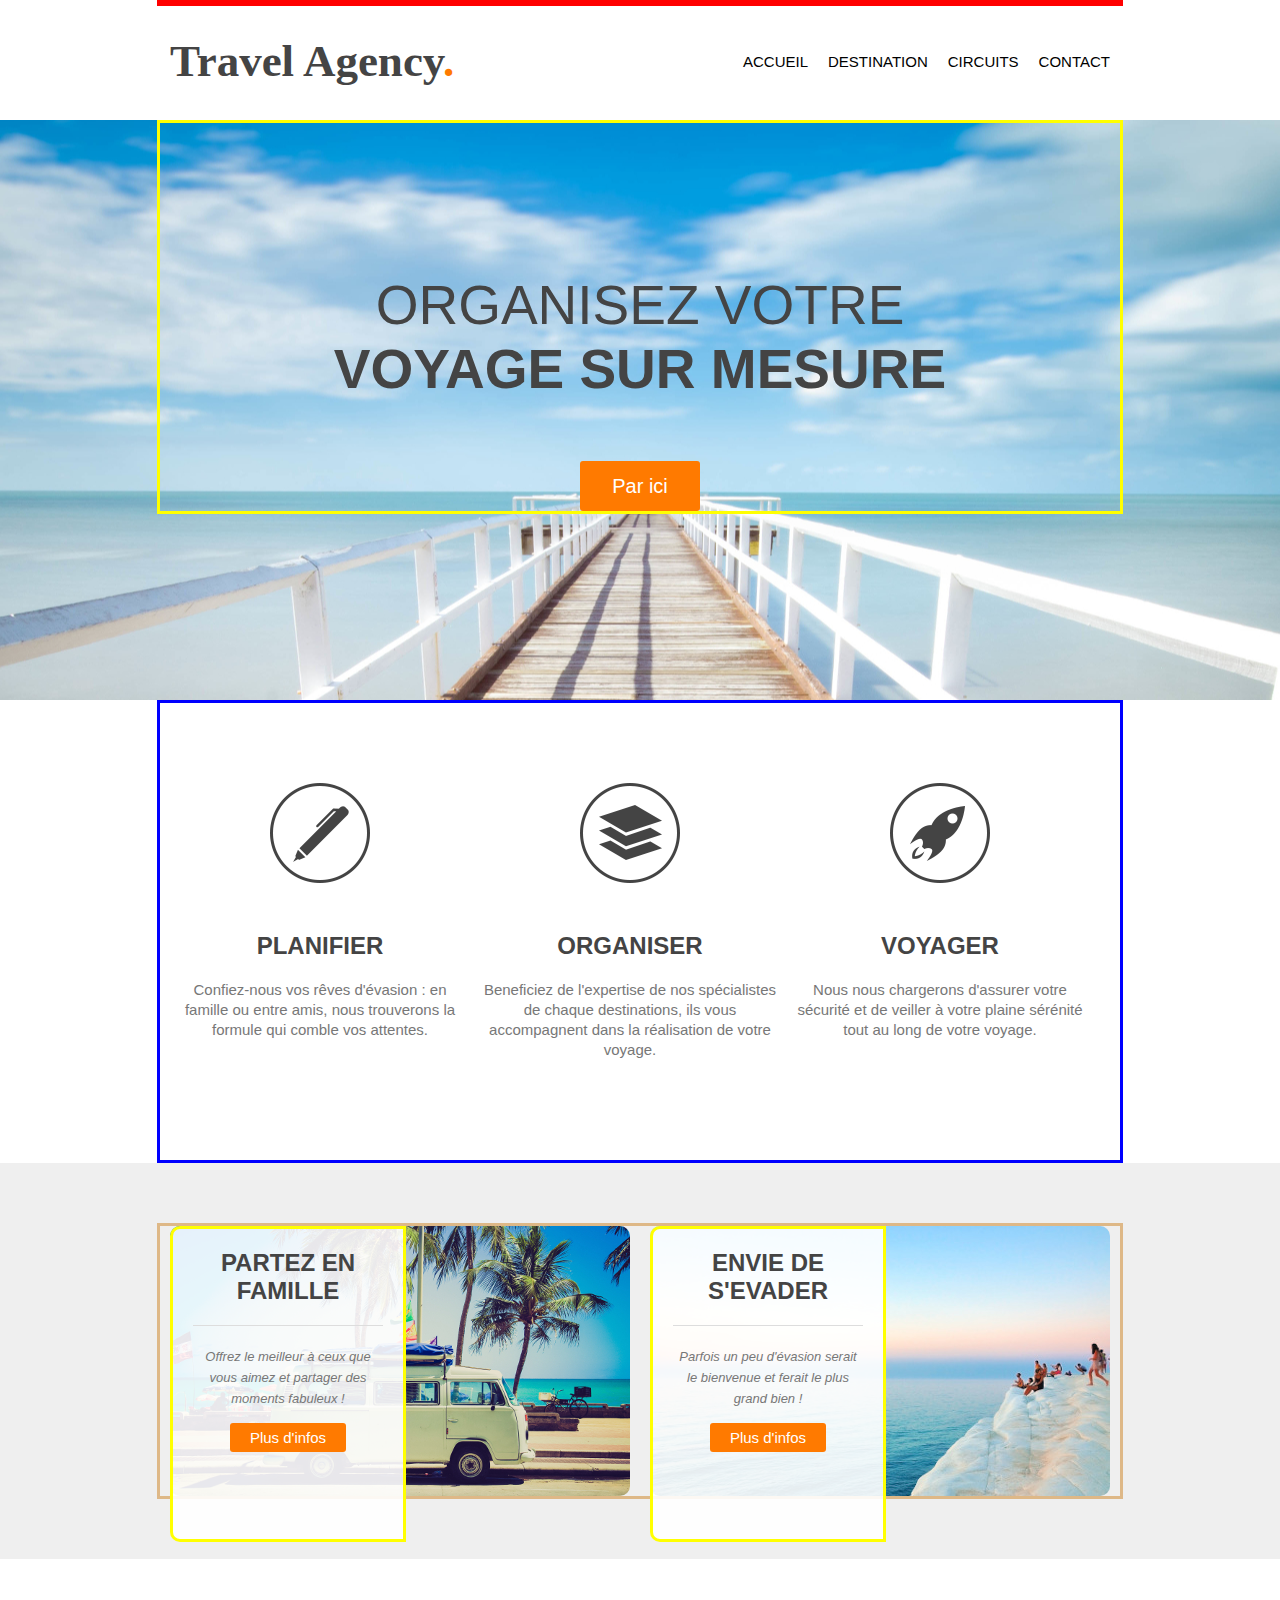
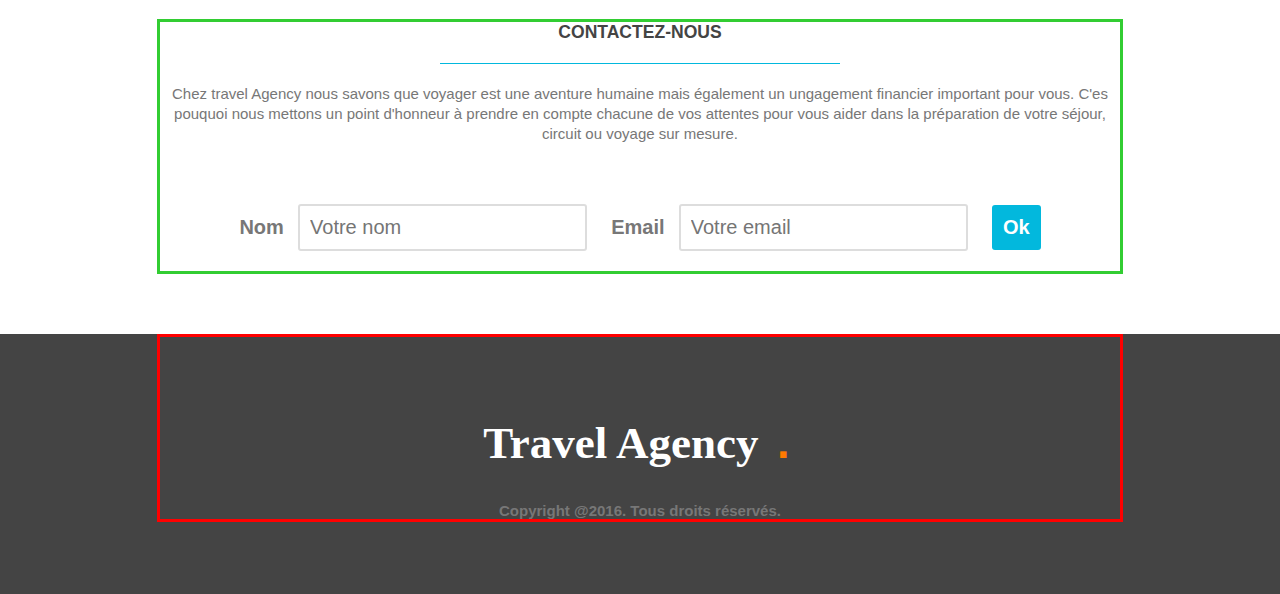
<file: VIDEO AULA/udemy/Formation Complète Développeur Web/Site Web/index.html>
<!DOCTYPE html>
<html>  
    <head>
        <!--pour les accents -->
        <meta charset="utf-8">
        <title>Travel Agency</title>
        <!--Folha de estilo externa-->
        <link rel="stylesheet" href="styles.css">
         <!--declaration de la police "Travel Agency" pour l'utiliser au "h1"-->
        <link href='http://fonts.googlepis.com/css?family=Crete+Round' rel="Stylesheet">
    </head>
        
    <body>
         <!-- ====================== EN TETE ====================== -->
        <header>   
            <div class="wrapper" style="border-color: red; border-style: solid; ">
                <h1>Travel Agency<span class="orange">.</span></h1>
                <!--MENU-->
                <nav>
                    <ul>
                        <li><a href="main-image"></a>ACCUEIL</li>
                        <li><a href="steps"></a>DESTINATION</li>
                        <li><a href="possibilities"></a>CIRCUITS</li>
                        <li><a href="contact"></a>CONTACT</li>
                    </ul>
                </nav>
            </div>
        </header>
        <!-- ====================== MAIN IMAGE ====================== -->
        <section id="main-image">     
            <div class="wrapper"  style="border-color: yellow; border-style: solid; ">
                <h2>
                    ORGANISEZ VOTRE <br>
                    <strong>VOYAGE SUR MESURE</strong>
                </h2>
                <!--BUTTON-->
                <a href="#" class="button-1">Par ici</a>
            </div>
        </section>         
        <!-- ====================== LES SECTIONS ====================== -->
        <section id="steps">   
             <div class="wrapper"  style="border-color: blue; border-style: solid; ">
                <ul>
                    <li id="step-1">
                        <h4>PLANIFIER</h4>
                            <p>
                                Confiez-nous vos rêves d'évasion : en famille ou entre amis,
                                nous trouverons la formule qui comble vos attentes.
                            </p>
                    </li>
                    <li id="step-2">
                        <h4>ORGANISER</h4>
                            <p>
                                Beneficiez de l'expertise de nos spécialistes de chaque destinations, ils vous accompagnent dans la réalisation de votre voyage.
                            </p>
                    </li>
                    <li id="step-3">
                        <h4>VOYAGER</h4>
                            <p>
                                Nous nous chargerons d'assurer votre sécurité et de veiller à votre plaine sérénité tout au long de votre voyage.
                            </p>
                    </li>
                    <div class="clear"></div>
                </ul>
            </div>
        </section>        
    <!-- ========================== POSSIBILITIES ========================== -->
        <section id="possibilities">        
            <div class="wrapper"  style="border-color:burlywood; border-style: solid; ">
                <article style="background-image: url(images/article-image-1.jpg)">
                    <div class="overlay" style=" border-color:yellow; border-style: solid; ">
                        <h4>PARTEZ EN FAMILLE</h4>
                        <p>
                            <small>
                                Offrez le meilleur à ceux que vous aimez et partager des moments fabuleux !
                            </small>
                        </p>
                         <a href="#" class="button-2">Plus d'infos</a>
                    </div>                   
                </article>
                
                <article style="background-image: url(images/article-image-2.jpg)">
                    <div class="overlay" style="border-color: yellow; border-style: solid; ">
                        <h4>ENVIE DE S'EVADER</h4>
                        <p>
                            <small>
                               Parfois un peu d'évasion serait le bienvenue et ferait le plus grand bien !
                            </small>
                        </p>
                        <a href="#" class="button-2">Plus d'infos</a>
                    </div>                    
                </article>
                
                <div class="clear"></div>
                
            </div>
        </section> 
    <!-- ========================== CONTACTEZ-NOUS ========================== -->
        <section id="contact"> 
            <div class="wrapper"  style="border-color: limegreen; border-style: solid; ">
                <h3>CONTACTEZ-NOUS</h3>
                <p>
                Chez travel Agency nous savons que voyager est une aventure humaine mais également un ungagement financier important pour vous. C'es pouquoi nous mettons un point d'honneur à prendre en compte chacune de vos attentes pour vous aider dans la préparation de votre séjour, circuit ou voyage sur mesure.
                </p>
                <form>
                    <label for="name">Nom</label>
                    <input type="text" id="name" placeholder="Votre nom">
                    <label for="email">Email</label>
                    <input type="text" id="email" placeholder="Votre email">
                    <input type="submit" value="Ok" class="button-3">
                </form>
            </div>
        </section>        
   <!-- ====================== FOOTER ======================-->
        <footer>
            <div class="wrapper"  style="border-color: red; border-style: solid; ">
                <h1>Travel Agency <samp class="orange">.</samp></h1>
                <div class="copyright">Copyright @2016. Tous droits réservés. </div> 
            </div>      
        </footer>        
    </body>
</html>
</file>
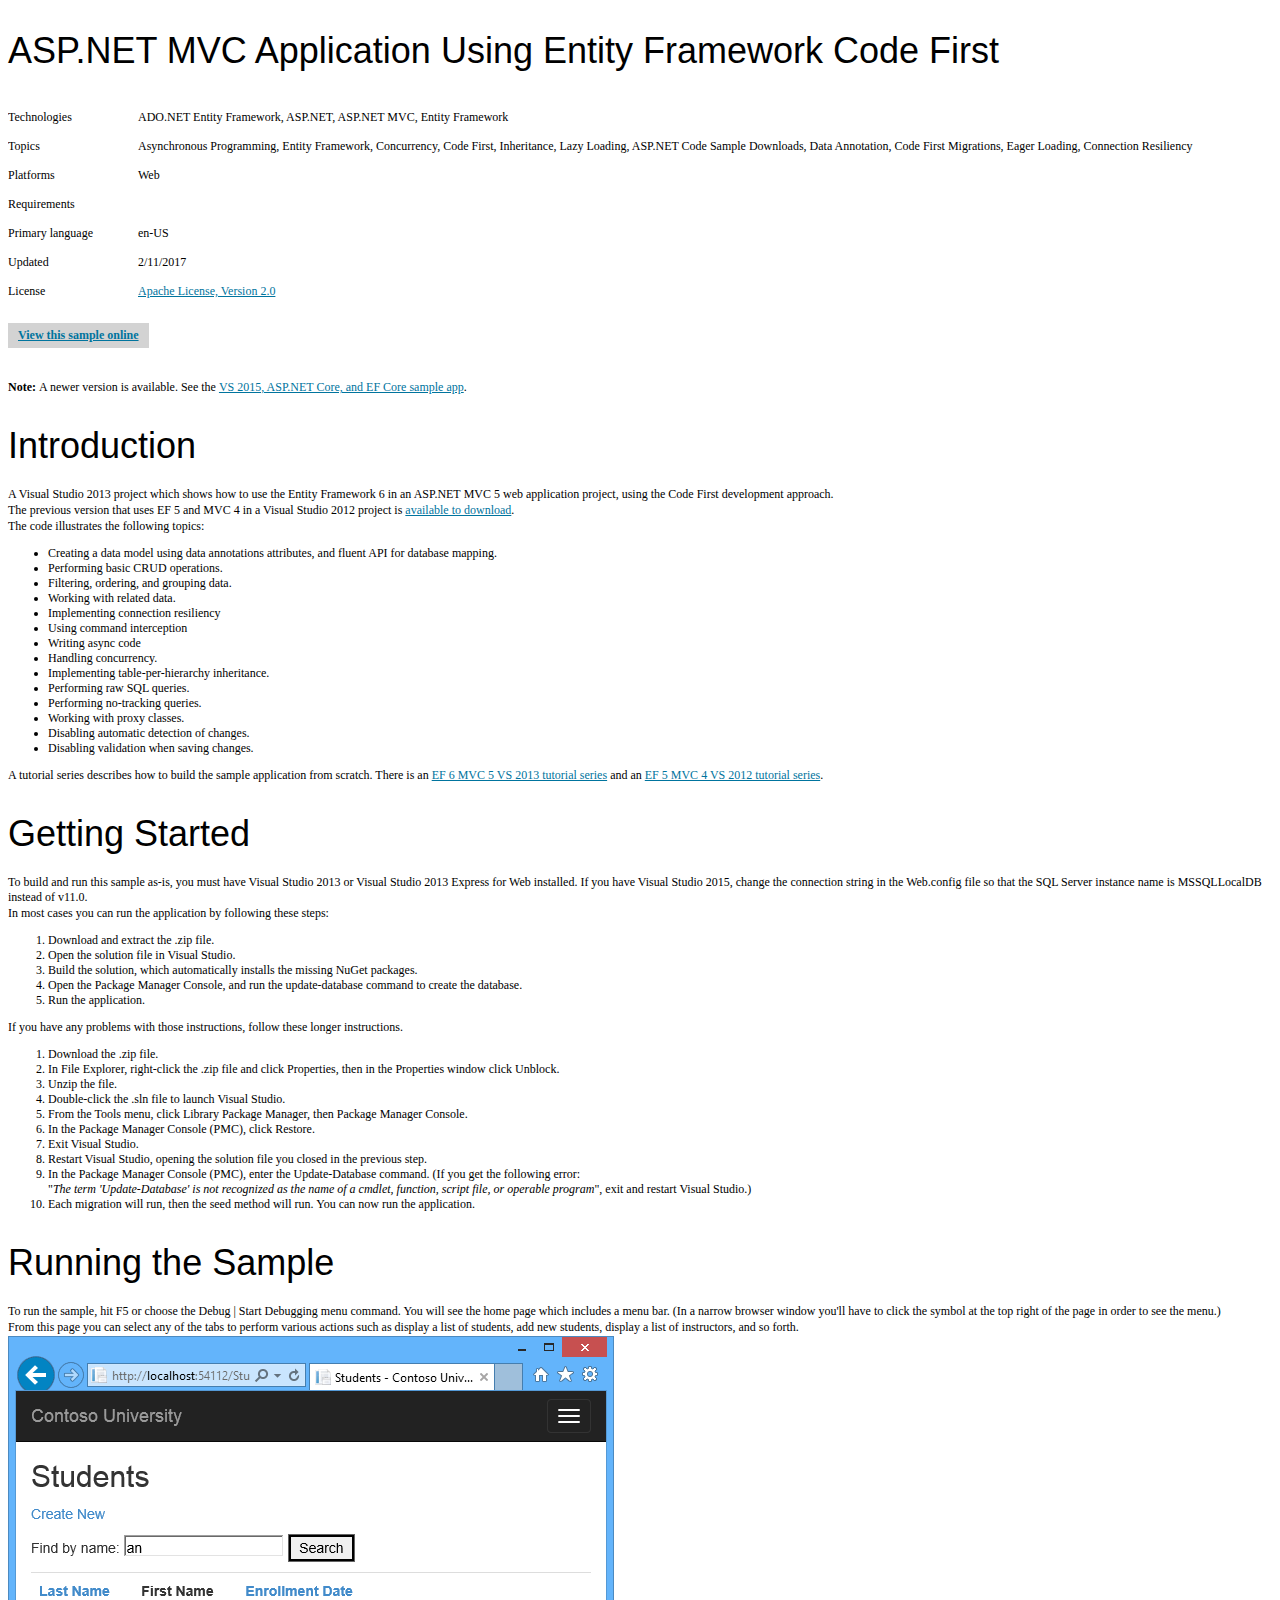
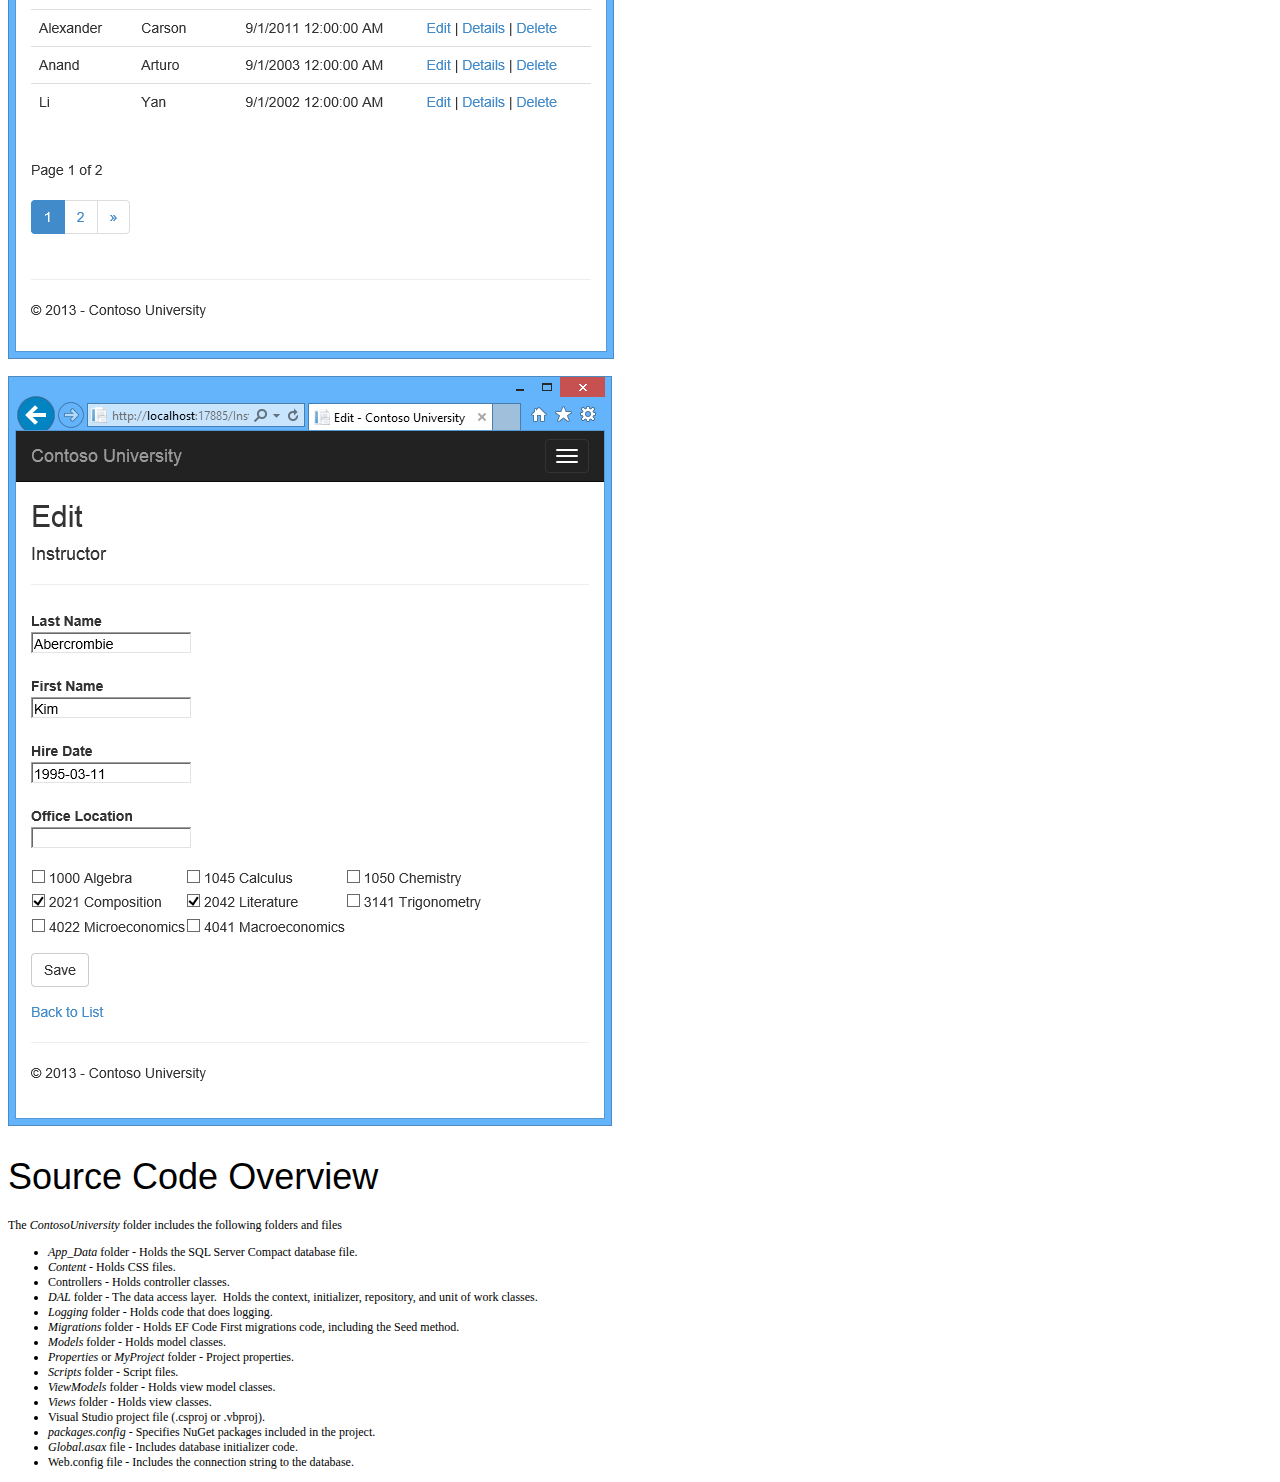
<file: VIDEO AULA/Microsoft/ASP.NET MVC Application Using Entity Framework Code First/description.html>
<!DOCTYPE html PUBLIC "-//W3C//DTD XHTML 1.0 Transitional//EN" "http://www.w3.org/TR/xhtml1/DTD/xhtml1-transitional.dtd">
<html>
    <head><link rel="stylesheet" type="text/css" href="https://i-msdn.sec.s-msft.com/Combined.css?resources=0:Header,0:HeaderFooterSprite,0:Header.NonMtps;/Areas/Centers/Themes/StandardDevCenter/Content:0&amp;amp;v=3A44AD9B1EA0657C0755F5E999B5CF4B" xmlns="http://www.w3.org/1999/xhtml" />
<link type="text/css" rel="stylesheet" xmlns="http://www.w3.org/1999/xhtml" />
<link rel="stylesheet" type="text/css" href="https://i-msdn.sec.s-msft.com/Combined.css?resources=0:Footer,0:HeaderFooterSprite,0:Footer.NonMtps,1:NewFooterSock,1:LinkList;/Areas/Centers/Themes/StandardDevCenter/Content:0,/Areas/Epx/Themes/Base/Content:1&amp;amp;v=92B25B29A9FDE21FBE9E6B20A4C0376E" xmlns="http://www.w3.org/1999/xhtml" />
<link type="text/css" rel="stylesheet" xmlns="http://www.w3.org/1999/xhtml" />

        <meta http-equiv="Content-Type" content="text/html; charset=utf-8" />
        <title>ASP.NET MVC Application Using Entity Framework Code First</title>
        <link href="description/Galleries.css" type="text/css" rel="Stylesheet" /><link href="description/Layout.css" type="text/css" rel="Stylesheet" /><link href="description/Brand.css" type="text/css" rel="Stylesheet" />
        <link href="https://i1.code.msdn.s-msft.com/content/common/iframedescription.css" rel="Stylesheet" type="text/css" />
        <script src="https://i1.code.msdn.s-msft.com/content/common/offline.js" type="text/javascript"></script>
        <style type="text/css">
            #projectInfo {
                overflow: auto;
            }
            #longDesc {
                clear:both;
                margin: 25px 0 10px 0;
            }

            #SampleIndexList{
                margin-left: 15px;
            }
        </style>
    </head>
<body>
    <div id="offlineDescription">
        <h1>ASP.NET MVC Application Using Entity Framework Code First</h1>
        <br/>
        <div id="projectInfo">
            <div class="section">
                    <div class="itemBarLong tagsContainer">
                        <label for="Technologies">Technologies</label>
                        <div id="Technologies">
                            ADO.NET Entity Framework, ASP.NET, ASP.NET MVC, Entity Framework
                        </div>
                    </div>
                    <div class="itemBarLong tagsContainer">
                        <label for="Topics">Topics</label>
                        <div id="Topics">
                            Asynchronous Programming, Entity Framework, Concurrency, Code First, Inheritance, Lazy Loading, ASP.NET Code Sample Downloads, Data Annotation, Code First Migrations, Eager Loading, Connection Resiliency
                        </div>
                    </div>
                <div class="itemBarLong">
                    <label for="Platforms">Platforms</label>
                    <div id="Platforms">
                        Web
                    </div>
                </div>
                <div class="itemBarLong">
                    <label for="Requirements">Requirements</label>
                    <div id="Requirements">
                        
                    </div>
                </div>
                <div class="itemBar">
                    <label for="LastUpdated">Primary language</label>
                    <div id="LastUpdated">en-US</div>
                </div>
                <div class="itemBar">
                    <label for="LastUpdated">Updated</label>
                    <div id="LastUpdated">2/11/2017</div>
                </div>
                <div class="itemBarLong">
                    <label for="License">License</label>
                    <div id="License">
                        <a href="license.rtf">Apache License, Version 2.0</a></div>
                </div>
                <div class="itemBar">
                    <div class="viewonlinecont">
                        <a data-link="online" href="https://code.msdn.microsoft.com/ASPNET-MVC-Application-b01a9fe8">View this sample online</a>
                    </div>
                </div>
            </div>
        </div>
        
                   
<script type="text/javascript">
    function initializePage() {
        var otherTabClass = 'otherTab';
        var hiddenPreClass = 'hidden';

        var htmlDecode = function(encodedData) {
            var decodedData = "";
            if (encodedData) {
                var div = document.createElement('div');
                div.innerHTML = encodedData;
                decodedData = div.firstChild.nodeValue.replace( /\\r\\n/ig , '\r\n');
            }
            return decodedData;
        };
                
        Galleries.iterateElem(Galleries.findElem(null, 'div', 'scriptcode'), function (index, scriptBlock) {
            var titleElem = Galleries.findElem(scriptBlock, 'div', 'title')[0];
            var labelElems = Galleries.findElem(titleElem, 'span');
            if (labelElems.length == 0) {
                labelElems = titleElem;
            }
            var languageSpans = Galleries.findElem(scriptBlock, 'span', 'hidden');
            var pres = Galleries.findElem(scriptBlock, 'pre');
            if (languageSpans.length > 0 && pres.length > 1) {
                Galleries.iterateElem(labelElems, function(index, elem) {
                    var codePre = pres[index];
                    var labelSpan = elem;
                    var languageSpan = languageSpans[index];
                            
                    elem.code = codePre.innerHTML.replace( /(\r(\n)?)|((\r)?\n)/ig , '\\r\\n');
                            
                    codePre.className = codePre.className.replace(hiddenPreClass, '');
                            
                    languageSpan.parentNode.removeChild(languageSpan);
                });

                pres = Galleries.findElem(scriptBlock, 'pre');
                Galleries.iterateElem(labelElems, function(index, elem) {
                    var codePre = pres[index];
                    var labelSpan = elem;
                    if (index == 0) {
                        scriptBlock.activeTab = 0;
                    }
                    else {
                        labelSpan.className += otherTabClass;
                        codePre.className += hiddenPreClass;
                    }
                    Galleries.attachEventHandler(labelSpan, 'click', function(e) {
                        var activeTab = scriptBlock.activeTab;
                        labelElems[activeTab].className += otherTabClass;
                        pres[activeTab].className += hiddenPreClass;

                        codePre.className = codePre.className.replace(hiddenPreClass, '');
                        labelSpan.className = labelSpan.className.replace(otherTabClass, '');
                        scriptBlock.activeTab = index;
                    });
                });

                var preview = Galleries.findElem(scriptBlock, 'div', 'preview');
                if (preview.length == 0) {
                    preview.push(pres[pres.length - 1]);
                }
                Galleries.iterateElem(preview, function(index, elem) {
                    elem.parentNode.removeChild(elem);
                });

                if (window.clipboardData && clipboardData.setData) {
                    var copyLink = document.createElement('a');
                    copyLink.href = 'javascript:void(0);';
                    copyLink.className = 'copyCode';
                    copyLink.innerHTML = 'Copy code';
                    Galleries.attachEventHandler(copyLink, 'click', function (e) {
                        clipboardData.setData("Text", htmlDecode(labelElems[scriptBlock.activeTab].code));
                        return false;
                    });
                    scriptBlock.insertBefore(copyLink, scriptBlock.childNodes[0]);
                }
            }
        });
    }

    Galleries.onWindowLoad(function(){
        initializePage();
    });

</script>
<div id="longDesc">
    
<p><strong>Note:</strong>&nbsp;A newer version is available. See the&nbsp;<a href="https://code.msdn.microsoft.com/ASPNET-MVC-Application-b01a9fe8/https://github.com/aspnet/Docs/tree/master/aspnetcore/data/ef-mvc/intro/samples/cu-final">VS 2015, ASP.NET Core, and EF Core sample app</a>.</p>
<h1>Introduction</h1>
<p>A Visual Studio 2013 project which shows how to use the Entity Framework 6 in an ASP.NET&nbsp;MVC 5 web application project, using the Code First development approach.</p>
<p>The previous version that uses EF 5 and MVC 4 in a Visual Studio 2012 project is
<a href="http://archive.msdn.microsoft.com/aspnetmvcsamples/Release/ProjectReleases.aspx?ReleaseId=6024">
available to download</a>.</p>
<p>The code illustrates the following topics:</p>
<ul>
<li>Creating a data model using data annotations attributes, and fluent API for database mapping.
</li><li>Performing basic CRUD operations. </li><li>Filtering, ordering, and grouping data. </li><li>Working with related data. </li><li>Implementing connection resiliency </li><li>Using command interception </li><li>Writing async code </li><li>Handling concurrency. </li><li>Implementing table-per-hierarchy inheritance. </li><li>Performing raw SQL queries. </li><li>Performing no-tracking queries. </li><li>Working with proxy classes. </li><li>Disabling automatic detection of changes. </li><li>Disabling validation when saving changes. </li></ul>
<p>A tutorial series describes how to build the sample application from scratch. There is an
<a href="http://www.asp.net/mvc/tutorials/getting-started-with-ef-using-mvc/creating-an-entity-framework-data-model-for-an-asp-net-mvc-application">
EF 6 MVC 5 VS 2013 tutorial series</a> and an <a href="http://www.asp.net/mvc/tutorials/getting-started-with-ef-5-using-mvc-4/creating-an-entity-framework-data-model-for-an-asp-net-mvc-application">
EF 5 MVC 4 VS 2012 tutorial series</a>.</p>
<h1>Getting Started</h1>
<p>To build and run this sample as-is, you must have Visual Studio 2013 or Visual Studio 2013 Express for Web installed. If you have Visual Studio 2015, change the connection string in the Web.config file so that the SQL Server instance name is MSSQLLocalDB
 instead of v11.0.</p>
<p>In most cases you can run the application by following these steps:</p>
<ol>
<li>Download and extract the .zip file. </li><li>Open the solution file in Visual Studio. </li><li>Build the solution, which automatically installs the missing NuGet packages. </li><li>Open the Package Manager Console, and run the update-database command to create the database.
</li><li>Run the application. </li></ol>
<p>If you have any problems with those instructions, follow these longer instructions.</p>
<ol>
<li>Download the .zip file. </li><li>In File Explorer, right-click the&nbsp;.zip file and click Properties, then in the Properties window click Unblock.
</li><li>Unzip the file. </li><li>Double-click the .sln file to launch Visual Studio. </li><li>From the Tools menu, click Library Package Manager, then Package Manager Console.
</li><li>In the Package Manager Console (PMC), click Restore. </li><li>Exit Visual Studio. </li><li>Restart Visual Studio, opening the solution file you closed in the previous step.
</li><li>In the Package Manager Console (PMC), enter the Update-Database command. (If you get the following error:<br>
&quot;<em>The term 'Update-Database' is not recognized as the name of a cmdlet, function, script file, or operable program</em>&quot;, exit and restart Visual Studio.)
</li><li>Each migration will run, then the seed method will run. You can now&nbsp;run the application.
</li></ol>
<h1>Running the Sample</h1>
<p>To run the sample, hit F5 or choose the Debug | Start Debugging menu command. You will see the home page which includes a menu bar. (In a narrow browser window you'll have to click the symbol at the top right of the page in order to see the menu.)</p>
<p>From this page you can select any of the tabs to perform various actions such as display a list of students, add new students, display a list of instructors, and so forth.</p>
<p><img src="description/StudentPagingSearch.png" id="109835" alt="" width="606" height="623"></p>
<p>&nbsp;</p>
<p><img src="description/InstructorEditWithCourses.png" id="109836" alt="" width="604" height="750"></p>
<h1>Source Code Overview</h1>
<p>The <em>ContosoUniversity</em> folder includes the following folders and files</p>
<ul>
<li><em>App_Data</em> folder - Holds the SQL Server&nbsp;Compact database file. </li><li><em>Content</em> - Holds CSS files. </li><li>Controllers - Holds controller classes. </li><li><em>DAL</em> folder - The data access layer.&nbsp; Holds the context, initializer, repository, and unit of work classes.
</li><li><em>Logging</em> folder - Holds code that does logging. </li><li><em>Migrations</em> folder - Holds EF Code First migrations code, including the Seed method.
</li><li><em>Models</em> folder - Holds model classes. </li><li><em>Properties</em> or <em>MyProject</em> folder - Project properties. </li><li><em>Scripts</em> folder - Script files. </li><li><em>ViewModels</em> folder -&nbsp;Holds view model classes.&nbsp; </li><li><em>Views</em>&nbsp;folder - Holds view classes. </li><li>Visual Studio project file (.csproj or .vbproj). </li><li><em>packages.config</em> - Specifies NuGet packages included in the project. </li><li><em>Global.asax</em> file - Includes database initializer code. </li><li>Web.config file -&nbsp;Includes the connection string to the database. </li></ul>

</div>


    </div>
</body>
</html>
</file>
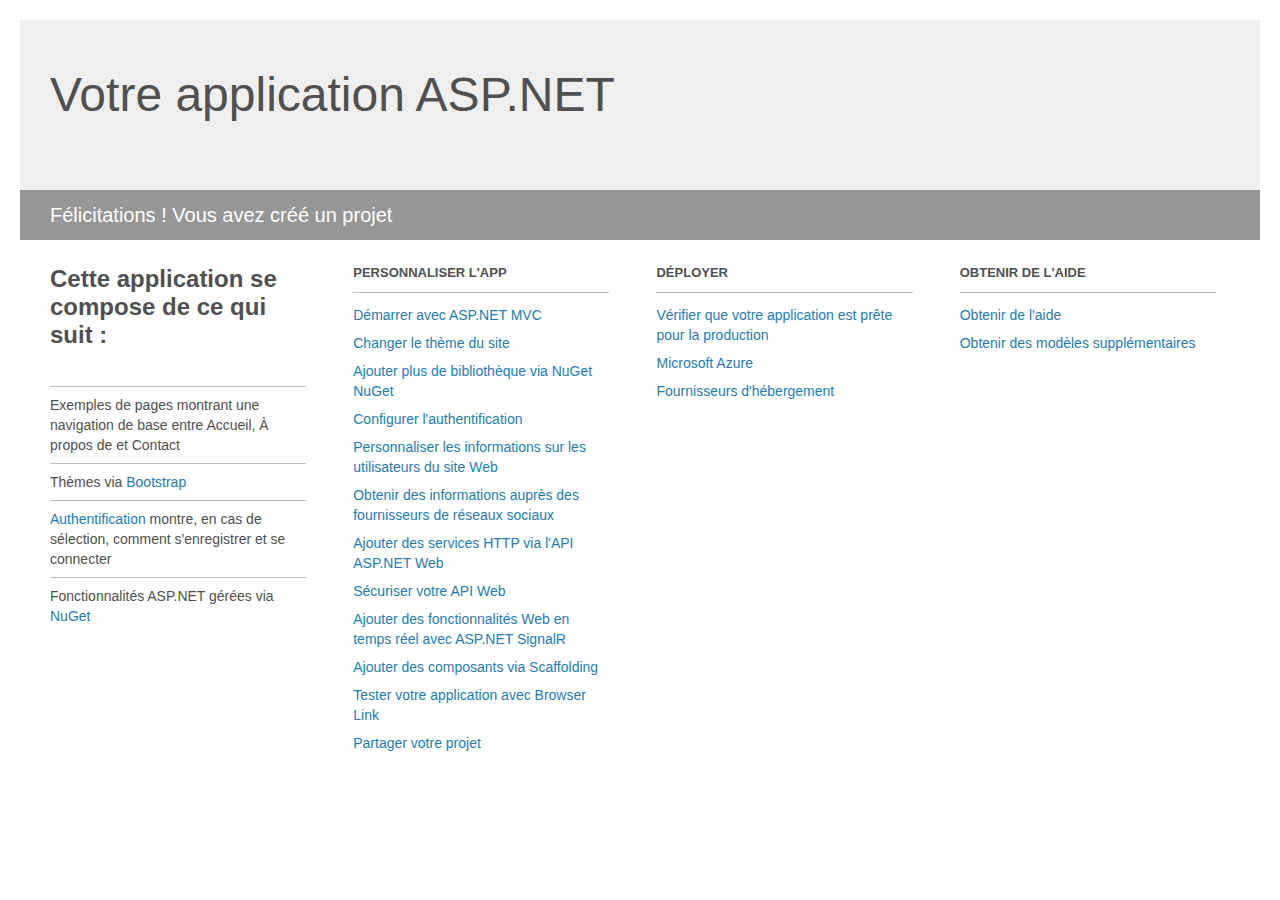
<file: VIDEO AULA/Cleyton Ferrari/LayoutAvecBootstrap/LayoutAvecBootstrap/Project_Readme.html>
﻿<!DOCTYPE html>
<html lang="en">
<head>
<meta http-equiv="Content-Type" content="text/html; charset=utf-8"/>
    <meta charset="utf-8" />
    <title>Votre application ASP.NET</title>
    <style>
        body {
            background: #fff;
            color: #505050;
            font: 14px 'Segoe UI', tahoma, arial, helvetica, sans-serif;
            margin: 20px;
            padding: 0;
        }

        #header {
            background: #efefef;
            padding: 0;
        }

        h1 {
            font-size: 48px;
            font-weight: normal;
            margin: 0;
            padding: 0 30px;
            line-height: 150px;
        }

        p {
            font-size: 20px;
            color: #fff;
            background: #969696;
            padding: 0 30px;
            line-height: 50px;
        }

        #main {
            padding: 5px 30px;
        }

        .section {
            width: 21.7%;
            float: left;
            margin: 0 0 0 4%;
        }

            .section h2 {
                font-size: 13px;
                text-transform: uppercase;
                margin: 0;
                border-bottom: 1px solid silver;
                padding-bottom: 12px;
                margin-bottom: 8px;
            }

            .section.first {
                margin-left: 0;
            }

                .section.first h2 {
                    font-size: 24px;
                    text-transform: none;
                    margin-bottom: 25px;
                    border: none;
                }

                .section.first li {
                    border-top: 1px solid silver;
                    padding: 8px 0;
                }

            .section.last {
                margin-right: 0;
            }

        ul {
            list-style: none;
            padding: 0;
            margin: 0;
            line-height: 20px;
        }

        li {
            padding: 4px 0;
        }

        a {
            color: #267cb2;
            text-decoration: none;
        }

            a:hover {
                text-decoration: underline;
            }
    </style>
</head>
<body>

    <div id="header">
        <h1>Votre application ASP.NET</h1>
        <p>Félicitations ! Vous avez créé un projet</p>
    </div>

    <div id="main">
        <div class="section first">
            <h2>Cette application se compose de ce qui suit :</h2>
            <ul>
                <li>Exemples de pages montrant une navigation de base entre Accueil, À propos de et Contact</li>
                <li>Thèmes via <a href="http://go.microsoft.com/fwlink/?LinkID=320754">Bootstrap</a></li>
                <li><a href="http://go.microsoft.com/fwlink/?LinkID=320755">Authentification</a> montre, en cas de sélection, comment s'enregistrer et se connecter</li>
                <li>Fonctionnalités ASP.NET gérées via <a href="http://go.microsoft.com/fwlink/?LinkID=320756">NuGet</a></li>
            </ul>
        </div>

        <div class="section">
            <h2>Personnaliser l'app</h2>
            <ul>
                <li><a href="http://go.microsoft.com/fwlink/?LinkID=320757">Démarrer avec ASP.NET MVC</a></li>
                <li><a href="http://go.microsoft.com/fwlink/?LinkID=320758">Changer le thème du site</a></li>
                <li><a href="http://go.microsoft.com/fwlink/?LinkID=320759">Ajouter plus de bibliothèque via NuGet NuGet</a></li>
                <li><a href="http://go.microsoft.com/fwlink/?LinkID=320760">Configurer l'authentification</a></li>
                <li><a href="http://go.microsoft.com/fwlink/?LinkID=320761">Personnaliser les informations sur les utilisateurs du site Web</a></li>
                <li><a href="http://go.microsoft.com/fwlink/?LinkID=320762">Obtenir des informations auprès des fournisseurs de réseaux sociaux</a></li>
                <li><a href="http://go.microsoft.com/fwlink/?LinkID=320763">Ajouter des services HTTP via l'API ASP.NET Web</a></li>
                <li><a href="http://go.microsoft.com/fwlink/?LinkID=320764">Sécuriser votre API Web</a></li>
                <li><a href="http://go.microsoft.com/fwlink/?LinkID=320765">Ajouter des fonctionnalités Web en temps réel avec ASP.NET SignalR</a></li>
                <li><a href="http://go.microsoft.com/fwlink/?LinkID=320766">Ajouter des composants via Scaffolding</a></li>
                <li><a href="http://go.microsoft.com/fwlink/?LinkID=320767">Tester votre application avec Browser Link</a></li>
                <li><a href="http://go.microsoft.com/fwlink/?LinkID=320768">Partager votre projet</a></li>
            </ul>
        </div>

        <div class="section">
            <h2>Déployer</h2>
            <ul>
                <li><a href="http://go.microsoft.com/fwlink/?LinkID=320769">Vérifier que votre application est prête pour la production</a></li>
                <li><a href="http://go.microsoft.com/fwlink/?LinkID=320770">Microsoft Azure</a></li>
                <li><a href="http://go.microsoft.com/fwlink/?LinkID=320771">Fournisseurs d'hébergement</a></li>
            </ul>
        </div>

        <div class="section last">
            <h2>Obtenir de l'aide</h2>
            <ul>
                <li><a href="http://go.microsoft.com/fwlink/?LinkID=320772">Obtenir de l'aide</a></li>
                <li><a href="http://go.microsoft.com/fwlink/?LinkID=320773">Obtenir des modèles supplémentaires</a></li>
            </ul>
        </div>
    </div>

</body>
</html>
</file>
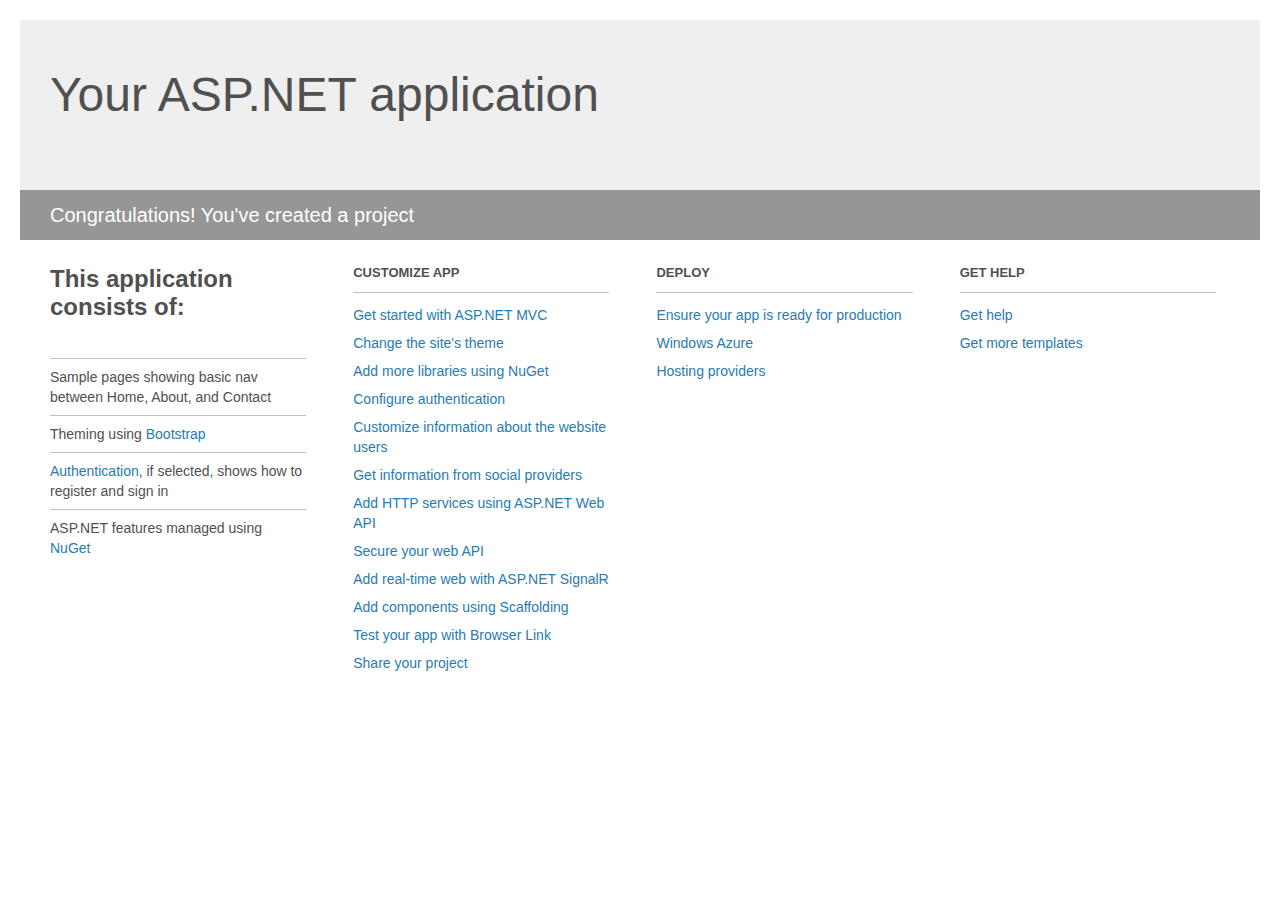
<file: VIDEO AULA/Microsoft/ASP.NET MVC Application Using Entity Framework Code First/C#/ContosoUniversity/Project_Readme.html>
﻿<!DOCTYPE html>
<html lang="en">
<head>
    <meta charset="utf-8" />
    <title>Your ASP.NET application</title>
    <style>
        body {
            background: #fff;
            color: #505050;
            font: 14px 'Segoe UI', tahoma, arial, helvetica, sans-serif;
            margin: 20px;
            padding: 0;
        }

        #header {
            background: #efefef;
            padding: 0;
        }

        h1 {
            font-size: 48px;
            font-weight: normal;
            margin: 0;
            padding: 0 30px;
            line-height: 150px;
        }

        p {
            font-size: 20px;
            color: #fff;
            background: #969696;
            padding: 0 30px;
            line-height: 50px;
        }

        #main {
            padding: 5px 30px;
        }

        .section {
            width: 21.7%;
            float: left;
            margin: 0 0 0 4%;
        }

            .section h2 {
                font-size: 13px;
                text-transform: uppercase;
                margin: 0;
                border-bottom: 1px solid silver;
                padding-bottom: 12px;
                margin-bottom: 8px;
            }

            .section.first {
                margin-left: 0;
            }

                .section.first h2 {
                    font-size: 24px;
                    text-transform: none;
                    margin-bottom: 25px;
                    border: none;
                }

                .section.first li {
                    border-top: 1px solid silver;
                    padding: 8px 0;
                }

            .section.last {
                margin-right: 0;
            }

        ul {
            list-style: none;
            padding: 0;
            margin: 0;
            line-height: 20px;
        }

        li {
            padding: 4px 0;
        }

        a {
            color: #267cb2;
            text-decoration: none;
        }

            a:hover {
                text-decoration: underline;
            }
    </style>
</head>
<body>

    <div id="header">
        <h1>Your ASP.NET application</h1>
        <p>Congratulations! You've created a project</p>
    </div>

    <div id="main">
        <div class="section first">
            <h2>This application consists of:</h2>
            <ul>
                <li>Sample pages showing basic nav between Home, About, and Contact</li>
                <li>Theming using <a href="http://go.microsoft.com/fwlink/?LinkID=320754">Bootstrap</a></li>
                <li><a href="http://go.microsoft.com/fwlink/?LinkID=320755">Authentication</a>, if selected, shows how to register and sign in</li>
                <li>ASP.NET features managed using <a href="http://go.microsoft.com/fwlink/?LinkID=320756">NuGet</a></li>
            </ul>
        </div>

        <div class="section">
            <h2>Customize app</h2>
            <ul>
                <li><a href="http://go.microsoft.com/fwlink/?LinkID=320757">Get started with ASP.NET MVC</a></li>
                <li><a href="http://go.microsoft.com/fwlink/?LinkID=320758">Change the site's theme</a></li>
                <li><a href="http://go.microsoft.com/fwlink/?LinkID=320759">Add more libraries using NuGet</a></li>
                <li><a href="http://go.microsoft.com/fwlink/?LinkID=320760">Configure authentication</a></li>
                <li><a href="http://go.microsoft.com/fwlink/?LinkID=320761">Customize information about the website users</a></li>
                <li><a href="http://go.microsoft.com/fwlink/?LinkID=320762">Get information from social providers</a></li>
                <li><a href="http://go.microsoft.com/fwlink/?LinkID=320763">Add HTTP services using ASP.NET Web API</a></li>
                <li><a href="http://go.microsoft.com/fwlink/?LinkID=320764">Secure your web API</a></li>
                <li><a href="http://go.microsoft.com/fwlink/?LinkID=320765">Add real-time web with ASP.NET SignalR</a></li>
                <li><a href="http://go.microsoft.com/fwlink/?LinkID=320766">Add components using Scaffolding</a></li>
                <li><a href="http://go.microsoft.com/fwlink/?LinkID=320767">Test your app with Browser Link</a></li>
                <li><a href="http://go.microsoft.com/fwlink/?LinkID=320768">Share your project</a></li>
            </ul>
        </div>

        <div class="section">
            <h2>Deploy</h2>
            <ul>
                <li><a href="http://go.microsoft.com/fwlink/?LinkID=320769">Ensure your app is ready for production</a></li>
                <li><a href="http://go.microsoft.com/fwlink/?LinkID=320770">Windows Azure</a></li>
                <li><a href="http://go.microsoft.com/fwlink/?LinkID=320771">Hosting providers</a></li>
            </ul>
        </div>

        <div class="section last">
            <h2>Get help</h2>
            <ul>
                <li><a href="http://go.microsoft.com/fwlink/?LinkID=320772">Get help</a></li>
                <li><a href="http://go.microsoft.com/fwlink/?LinkID=320773">Get more templates</a></li>
            </ul>
        </div>
    </div>

</body>
</html>
</file>
<file: VIDEO AULA/udemy/Formation Complète Développeur Web/Site Web/styles.css>
/* ========================== GENERAL ========================== */
*{
/*elimine les valeurs qui sont là par default*/
    margin: 0;
    padding: 0;
}
body
{
    font-family: Arial, sans-serif;
    font-size: 15px;
}
/*commun à tous*/
h1, h2, h3, h4
{
    color: #444;
}
h1
{
    /*2ieme option par sécurité*/
    font-family: 'Create Round', serif;
    font-size: 45px;    
}
h2
{
    font-size: 55px;
}
h3
{
   font-style: 30px;
}
h4
{
    font-size: 24px;
}
p
{
    /*hauteur des ligne*/
    line-height: 20px;
    color: #777;
}
ul
{
    list-style: none;
}
a
{
    text-decoration: none;
    color: #444;
}
.wrapper
{
    width: 940px;
    /*En bas et en haut, à gauche et à droit*/
    margin: 0 auto;
    padding: 0 10px;
}
.orange
{
    color: #ff7a00;
}
.clear
{
    clear: both;
}
small
{
    font-size: 13px;
    font-style: italic;
}

/* ========================== HEADER ========================== */

header
{
    height: 120px;
}
header h1
{
   float: left;
    margin-top: 32px;
}
header nav
{
    float: right;
    margin-top: 50px;    
}
header nav ul li
{
    float: left;
    display: inline-block;
}
header nav ul li a
{
    /*PAS BESOIN CAS ON LE FAIT DIRECTEMENT 
    text-transform: uppercase;*/
    font-weight: bold;
     /*spacer les elements*/
    margin-right: 20px;
}

/* ========================== MAIN IMAGE ==========================*/

#main-image
{    
    height: 580px;
    background: url('images/main.jpg') center;
}
#main-image h2
{    
    font-weight: normal;
    /*text-transform: uppercase;  ????*/
    text-align: center;
    padding: 150px 0 40px 0;/*par rapport à la (class="wrapper")*/
    margin-bottom: 20px;
}
.button-1
{
    display: block;/*à cause de cette propriete on peut seter (width/height)*/
    width: 120px;
    height: 50px;
    background: #ff7a00;
    color: #fff;
    font-size: 20px;
    /*0 = haut/bas  puis auto = permet de centraliser */
    margin: 0 auto;
    line-height: 50px;
    text-align: center;
    border-radius: 3px;
}
.button-1:hover
{
    background: #02b8dd;
}
/* ========================== STEPS ==========================*/

#steps ul
{    
    margin: 80px 0;
    
}
#steps ul li
{
    width: 300px;
    float: left;
    padding-top: 149px;
    text-align: center;
    margin-right: 10px;
}
#steps h4
{
    text-transform: uppercase;
    margin-bottom: 20px;
}
#steps p
{
    margin-bottom: 20px;
}
#step-1
{
    background: url('images/steps-icon-1.png') no-repeat top center;
}
#step-2
{
    background: url('images/steps-icon-2.png') no-repeat top center;
}
#step-3
{
    background: url('images/steps-icon-3.png') no-repeat top center;
}

/* ========================== POSSIBILITIES ==========================*/
#possibilities
{
    background-color: #efefef;
    padding: 60px 0;
}
#possibilities article
{
    width: 460px;
    height: 270px;
    float: left;
    border-radius: 10px;
}
#possibilities article:first-child
{
 margin-right: 20px;   
}
.overlay
{
    background: rgba(255,255,255, 0.9);
    height: 100%;
    width: 190px;
    padding: 20px;
    border-radius: 10px 0 0 10px;
    text-align: center;
}
article h4
{
    border-bottom: 1px solid #ddd;
    padding-bottom: 20px;
    margin-bottom: 20px;
    text-align: center;
}
#possibilities p
{
    text-align: center;
    margin-bottom: 20px;
}
.button-2
{
    color: #fff;
    background-color: #ff7a00;
    padding: 6px 20px;
    border-radius: 3px;    
}
.button-2:hover
{
    color: #fff;
    background-color: #02b8dd;   
}

/* ========================== CONTACTEZ-NOUS ==========================*/

#contact
{
    padding: 60px 0;
    text-align: center;
}
#contact h3
{
    width: 400px;
    text-transform: uppercase;
    margin: 0 auto 20px auto;
    border-bottom: 1px solid #02b8dd;
    padding-bottom: 20px;
}
form
{
    margin:  60px 0 20px 0;
}
label
{
    font-weight: bold;
    font-size: 20px;
    margin-right: 10px;
    color: #777;
}
input[type="text"]
{
    /*style pour l'attribut */
    padding: 10px;
    font-size: 20px;
    margin-right: 20px;
    border: 2px solid #ddd;
    border-radius: 3px;
}
.button-3
{
     color: #fff;
    font-size: 20px;
    font-weight: bold;
    padding: 11px;
    background-color:#02b8dd;
    border-style: none;
    border-radius: 3px;
}
.button-3:hover
{
     color: #fff;
    background-color:#444;
}
/* ====================== FOOTER ====================== */ 
footer
{
    height: 260px;
    background-color: #444;
}
footer h1
{
    color: #fff;
    text-align: center;
    padding-top: 80px
}
.copyright
{
    text-align: center;
    font-weight: bold;
    padding-top: 30px;
    color: #777;
}
</file>
<file: VIDEO AULA/Microsoft/ASP.NET MVC Application Using Entity Framework Code First/description/Galleries.css>
﻿/* ***************************************************
Galleries.css   - Common Structure

This is where we define common layout for structures that are truly close to common across the different
Galleries sites.  To make sure this works we need to follow certain conventions.

1. Define each logical structure in its own section with its own comment block that gives the section
a Name, Description and defines the root element if one exists (i.e #someElement). Also, mark the closing block.

2. Indent styles in a section to represent if it is a child of a previous element.
i.e.      #someDiv{
            }
                #someDiv ul {
                }
 
3. Do not include brand specific information here like colors and fonts unless they are *really* common.

4. If there is an element that you know will be overridden in each brand stylesheet still include it here with an empty definition. 
This will aid in knowing what section to override and what selectors to use.

i.e.    #someSction a {
        }

5.  When you add a new section also update the Table of Contents below so that we have a quick overview of the sections

 *****************************************************/
 
/****************************************************
Table of Contents

    Global - global classes

    FileAttachmentDisplay - The list of attached files under the editor
    Eyebrow - The breadcrumb control at the top of the master page
    Pager - The common paging control, used for browsing pages of search results
    Profile User Card - Elements in the profile usercard control
    SideNav - The navigation side bar that contains the search filters


*****************************************************/

/********************************
Name: Global
Root: none
Description: truly global classes
********************************/
body {
    text-align: left;
    direction: ltr;
}

img.rss {
    background: url(../../../GlobalResources/Images/Rss.png) no-repeat;
    background-position: 0px 0px;
    height: 17px;
    width: 17px;
}
/* End Global Section */

/********************************
Name: FileAttachmentDisplay
Root: #fileAttachmentDisplay
Description: The list of attached files under the editor
********************************/
#fileAttachmentDisplay {
}
    #fileAttachmentDisplay .attachment {
        margin-right: 10px;
        float: left;
    }

        #fileAttachmentDisplay .attachment .displayAttachment {
            padding: 0px 0 13px 0;
            float: left;
        }

        #fileAttachmentDisplay .attachment .removeAttachment {
            background-image: url('/Content/Common/delete.png');
            display: block;
            width: 16px;
            height: 16px;
            float: left;
        }
/* End FileAttachmentDisplay Section */


/********************************
Name: Eyebrow
Root: .EyebrowContainer
Description: The breadcrumb control at the top of the master page
********************************/
.EyebrowContainer {
}
    .EyebrowContainer div.EyebrowElement{
        display:inline;
    }

    .EyebrowContainer .EyebrowElement{
        font-weight:normal
    }
    .EyebrowContainer .EyebrowLeafLink{
        color:#000;
    }
/* End Eyebrow Section */

/********************************
Name: Pager
Root: #Pager
Description: The common paging control, used for browsing pages of search results
********************************/
#Pager {
}
    #Pager div{
        display:inline;
    }
/* End Pager Section */

/********************************

Name: Profile User Card
Root: #dashboardPage #userCard
Description: Elements in the profile usercard control

********************************/
    #dashboardPage #userCard .profile-usercard-inline {
        margin: 5px 0 10px 0;
    }

   /* #dashboardPage #userCard .profile-usercard {
        width: 288px;
    }
/* End Profile User Card Section */

/********************************

Name: Discussion 
Root: #DiscussionsTabPane
Description: Defines the layout of the dicussion 


********************************/
#DiscussionsTabPane {
}

    #DiscussionsTabPane .itemHidden
    {
        background: lightgrey;
    }

    #discussionListItem {
    }

        .discussion .postActions
        {
            float: right;
        }

        #discussionListItem .postItem
        {
            white-space: pre-wrap;
            word-wrap: break-word;
            font-size:1em;
        }

/* End Discussion Section */


/********************************

Name: SearchDefaultLocale
Root: .searchDefaultLocale
Description: Defines the layout of the include english result checkbox on the Browse Page


********************************/
.searchDefaultLocale
{
    float: right;
    margin: 20px 0 0 5px;
}
    .searchDefaultLocale input
    {
        vertical-align:top;
    }
    .searchDefaultLocale span
    {
        margin-left: -3px;
    }
/*-------- End SearchDefaultLocale --------*/


/********************************

Name: SideNav
Root: #sideNav
Description: Defines the layout of the naviation elements on the side of the Browse Page
             These represent the different filters like Code Language, Category and Tag


********************************/

#sideNav {
    width: 250px;
    vertical-align:top;
}
    #sideNav h3 {
    }

    #sideNav .section {
        padding: 0 0 10px 0;
        position: relative;
    }

        #sideNav .section a {
        }

        #sideNav .section a:hover {
        }

        #sideNav .section > div {
            padding:5px 5px 5px 0;
            line-height:150%;
        }

        #sideNav .section ul {
            list-style-type:none;
            padding:0px;
            margin:0px;
        }

            #sideNav .section ul  li {
                position: relative;
                padding: 5px 5px 5px 0;
            }
    
                #sideNav .section ul li .selectedFilter {
                    float: left;
                    padding-right: 5px;
                }

        #sideNav .section div.itemCount {
            float: right;
        }

        #sideNav .section form input[ type = "checkbox"] {
            margin: 0px 4px 0px 0px;
            vertical-align: middle; 
        }
/* End SideNav Section */

/*----------- Contribution Logos *******/
.contributionLogo {
    float: left;
    position: relative;
    margin-right: 6px;
}

.logo_visualstudio {
    width: 23px;
    height: 12px;
    margin-top: 3px;
}
.logo_allinonecode {
    width: 14px;
    height: 16px;
}
.logo_exchange {
    width: 14px;
    height: 16px;
}
.logo_ie {
    width: 16px;
    height: 16px;
}
.logo_office {
    width: 17px;
    height: 16px;
}
.logo_windows {
    width: 17px;
    height: 16px;
    }
.logo_azure {
    width: 16px;
    height: 16px;
}

.logo_windowsphone {
    width: 16px;
    height: 16px;
    }

    .contributionLogoTip {
        position: absolute;
        display: none;
        border: solid 1px #CCC;
        color: #333;
        background-color: #F0F0F0;
        font-size: 11px;
        font-family: "Segoe UI",Sans-Serif;
        box-shadow: 3px 3px 5px #888;
        -moz-box-shadow: 3px 3px 5px #888;
        z-index: 1003;
        padding: 5px;
        min-width: 250px;
    }

/*----------- End Contribution Logos *******/

.clear
{
    clear: both;
}

.customcontributionLogoTip {
        position: absolute;
        display: none;
        border: solid 1px #CCC;
        background-color: white;
        color: #333;
        font-size: 11px;
        font-family: "Segoe UI",Sans-Serif;
        box-shadow: 3px 3px 5px #888;
        -moz-box-shadow: 3px 3px 5px #888;
        z-index: 1004;
        padding: 5px;
        min-width: 250px;
}

.customcontributionTittle {
    font-size: 14px;
    margin-left: 90px;
}

.customcontributionDiscription {
    font-size: 13px;
    margin: 10px 5px;
    text-align: justify;
}

.customcontribution {
    float: left;
    position: relative;
    margin-right: 6px;
}

.customcontributionLink {
    margin-left: 5px;
}

.customcontributionlogo {
    float: left;
    padding: 0 10px;
    margin: 0;
    width: 70px;
    height: 70px;
    background-repeat: no-repeat; 
}


.logo_azure_large {
    background-image:  url('../common/logos/windowsazure_large.png');
}
.logo_visualstudio_large {
    background-image:  url('../common/logos/visualstudio_large.png');
}
.logo_exchange_large {
    background-image:  url('../common/logos/exchange_large.png');
}
.logo_ie_large {
    background-image:  url('../common/logos/ie_large.png');
}
.logo_office_large {
    background-image:  url('../common/logos/office_large.png');
}
.logo_windows_large {
    background-image:  url('../common/logos/windows_large.png');
}
.logo_windowsphone_large {
    background-image:  url('../common/logos/windowsphone_large.png');
}

/* Custome Header */
.dirSubHeading .windowssdk .container
{
    background: #00BCF2 url('wpappsbackground.png') no-repeat;    
    color: #575757;
    padding: 20px 10px 50px 225px;   
}

.dirSubHeading .windowssdk .container h1, .dirSubHeading .windowssdk .container h2 {
    color: #575757 !important;
}

.dirSubHeading .windowssdk .container p {
    margin: 28px 0 0 0 !important;
}

.dirSubHeading .windowssdk .container a {
    background-color: #575757;
    color: #FFFFFF !important; 
    cursor: pointer; 
    font-size: 16px; 
    font-family: 'Segoe UI Semibold','Segoe UI','Lucida Grande',Verdana,Arial,Helvetica,sans-serif; 
    padding: 11px;
}
</file>
<file: VIDEO AULA/Microsoft/ASP.NET MVC Application Using Entity Framework Code First/description/Layout.css>
﻿#container {
    min-height: 768px;
}

#leftSubHeaderContainer
{
    margin-top:20px;
}

#title h1
{
    font-size:25px;
}

#subtitle h2
{
    font-size:15px;
}

#subtitle
{
    margin-left:10px;
}


#formContainer
{
    margin-left:10px;
    margin-top:30px;
}

.formLabel
{
    float:left;
    width: 250px;
}

.formRow
{
    clear:both;
    padding: 10px 0 10px 10px; 
}


.formRecaptchaRow
{
    clear:both;
    float:left;
    margin-top:20px;
    margin-left:10px; 
    margin-bottom:20px;   
}

.formSubmitRow
{
    clear:both;
    margin-top:20px;
    margin-left:300px; 
    margin-bottom:20px;
}

.formControl {
    width:300px;
    float:left;
}
.formControl .textInput
{
    width:300px;
}

.formControl textarea
{
    width:425px;
    height:100px;
}

.formControl .tag
{
    width:425px;
}

.formControl .richText
{
    margin-top:10px;
    width:500px;
    height:440px;
}

.formWideLabel
{
    width:500px;
}

.formBigLabel
{
    margin-top:20px;
    font-size:20px;
}

.formControlBelow
{
    clear:both;
    margin-top:10px;
    width:500px;
}

.required
{
    color: Red;
}
.helpText
{
    color: #9D9D9D;
    font-style: italic;
}

#agreementSummary
{
    clear:both;
    margin-top:10px;
    width:800px;
}

.field-validation-error, .validation-summary-errors
{
    color: #FF0000;
    font-weight: bold;
}

.tinyMCETemplate {
    position: relative;
    left: 400px;
    width: 300px;
    max-height: 300px;
    overflow: auto;
}

.IE6 .tinyMCETemplate {
    left: 25px;
}

.ownerBar {
    padding: 5px;
}
.ownerBar .ownerBarOptions {
    float: right;
}
</file>
<file: VIDEO AULA/Microsoft/ASP.NET MVC Application Using Entity Framework Code First/description/Brand.css>
﻿#BodyBackground
{
    min-width:0px;
}

#JelloExpander, .IE7 #JelloExpander, .IE8 #JelloExpander, .IE9 #JelloExpander
{
    padding-left:0px;
    padding-right:0px;
}

#JelloSizer
{
    margin: 0 auto;
    max-width: 0px;
    padding: 0;
    width: 100%;
}

/* Global Styles */
body 
{
    font-size:0.75em;
}

h1 
{
    font-size: 36px;
    font-family: 'Segoe UI', Tahoma, Helvetica, Sans-Serif;
    color: #000;
    font-weight: normal;
    padding-top:4px;
    margin-bottom: 17px;
    line-height: 1.3;
  
}

h2, h3, h4, h5, h6 
{
    font-family: 'Segoe UI Semibold', 'Lucida Grande', Verdana, Arial, Helvetica, sans-serif;
    color:#2a2a2a;
    font-weight:normal;
}

a, a:link, a:visited {
    color: #00749E;
}
a:hover {
    color: #0095c4;
    text-decoration:none;
}

#myContributionsLink, #uploadLink, #exclamationLink, .contributeAction > a{
    margin: 1px;
    float: left;
}

a:focus, input:focus, select:focus, button:focus, .tabHeaders > div:focus{
    outline: 1px dotted !important;
}

/*---------- Masthead -----------*/

.NetworkLogo a {
    display: none;
}

/*-------- Start Advertisment --------*/

.advertisment {
    padding-top:5px;
}

/*-------- End Advertisment --------*/


/*-------- Start LocalTabs Page --------*/
#GalleriesNavigation {
    float: right;
}

.LocalNavigation
{
    display:block;
    overflow: auto;
    width: auto;
}
    .LocalNavigation .HeaderTabs {
        width: auto;
    }
        .LocalNavigation .TabOff a {
            color:#333;
        }

        .LocalNavigation .TabOff a:hover {
            background-color:#E0E7EC;
            margin-top: 1px;
            padding: 4px 6px;
        }

        .LocalNavigation #notificationLink span {
            color:Red;
            font-weight:bold;   
        }
    

/*-------- End LocalTabs Page --------*/

/*-------- Start SubMenu Page --------*/

.subMenu
{
    margin: 0 0 10px 0;
    color: #FFFFFF;
    overflow: hidden;
}

.subMenu a, .subMenu span
{
    margin: 5px 5px 0 5px;
}

.subMenu > h2
{
    float: left;
    margin: 7px 15px 0 0;
    vertical-align: middle;
    color: #666;
    padding-bottom: 5px;
}

.subMenu .advancedSearchLink
{
    float: left;
    margin: 9px 0 0 15px;
}



.subMenu .uploadLink
{
    float: right;
    margin: 5px 5px 0 0;
    padding: 0 0 0 30px;
    height: 24px;
    background: url('../Common/smalluploadicon.png') no-repeat 10px 0;
    color: #0066E1;
    cursor: pointer;
}

.subMenu #searchBoxContainer
{
    float: left;
    width: 400px;
    padding: 3px 50px;
}

/*-------- End SubMenu Page --------*/

/*-------- Start SearchBox --------*/

div.searchbox
{
    overflow:auto;
    width:450px;
    margin:26px 0 14px 0;
}

.srchbox
{
    width: 100%;
    background-color: #dedfe1;
    color: #999;
    padding: 0px 2px;
    height: 25px;
    table-layout: auto;
    margin-bottom:5px;
}



.srchbox #searchImageCell input
{
    background: transparent url('searchButton.png') no-repeat 0 0;
    width: 20px;
    height: 20px;
    padding-left: 1px;
    margin-top: 3px;
}


.srchbox #searchImageCell
{
    text-align: right;
    padding: 0px;
    vertical-align: middle;
}

.IE7 .srchbox #searchImageCell
{
    padding:2px 2px 0 0;
}

.srchbox #searchImageCell input
{
}


table.srchbox
{
    table-layout: fixed;
}

.srchbox .stxtcell
{
    padding-right: 4px;
    width:90%;
}

.srchbox .stxtcell > input
{
    margin-right: 4px;
    height: 26px;
    line-height:26px;
    width: 100%;
    padding: 0px;
    padding-left: 4px;
    padding-top: 2px;
    border: none;
    font-style: normal !important;
    outline: none;
    background-color: transparent;
}

.IE7 .srchbox .stxtcell > input
{
    height: 20px;
    border: 1px solid transparent;
}

.srchbox .stxtcell > input.stxtinptpassive
{
    color: #AAA;
    font-style: normal !important;
    font-family: inherit;
    border: 1px solid transparent;
}

/*-------- End SearchBox --------*/


/*-------- Start Search Page --------*/


#searchPage #mainContentContainer
{
    margin: 0 0 0 243px;
}
#searchPage #directoryContent {
    border-left: 3px solid #eee;
    margin-left: -20px;
    padding-left: 20px;
}
#searchPage .browseFilterBar, #dashboardPage .browseFilterBar
{    
    padding: 5px 0 6px 0;
    
}

    #searchPage .browseFilterBar a, #dashboardPage .browseFilterBar a
    {
        font-weight:normal;
    }

    #searchPage .browseFilterBar .browseSort, #dashboardPage .browseFilterBar .browseSort
    {
        float:right;
    }
    
    #searchPage .browseBreadcrumb
    {
        padding-top:3px;
    }

        #searchPage .browseFilterBar .browseSort select, #dashboardPage .browseFilterBar .browseSort select
        {
            height:20px;
            font-family: inherit;
        }        
        
        #searchPage .browseFilterBar .browseSort img, #dashboardPage .browseFilterBar .browseSort img
        {
            vertical-align:text-top;
        }

#searchPage h2, #searchPage h3, #searchPage .overview
{
    font-size: 1.25em;
    padding: 2px 0 3px 3px;
}

#searchPage h2
{
    display:inline;
    clear:none;
}

#searchPage .overview
{
    font-family: 'Segoe UI Semibold','Lucida Grande',Verdana,Arial,Helvetica,sans-serif;
    font-weight: 600;
    line-height: 1.4;
    font-size: 1.1em;
    padding-left: 0;
}

 #dashboardsearchbox
 {
     width:420px;
     margin:0;
     float:left;
 }

/*-------- End Search Page --------*/

/*-------- Begin Requests Page --------*/

#requestsPage {
    color:#666;
}

    #requestsPage h1 {
        clear:none;
    }
    #requestsPage h2, #requestsPage h3
    {
        font-size: 1.25em;
    }

    #requestsPage h2
    {
        display:inline;
        clear:none;
    }

    #requestsPage h3 
    {
        padding: 2px 0 3px 3px;
    }

    #requestsPage #mainContentContainer
    {
        margin: 0 0 0 243px;
    }

    #requestsPage #mainContentWrapper {
        float:left;
        width:100%;
    }
    #requestsPage #mainContent {
        position:relative;
    }

    #requestsPage #mainContent .subtitle{
        margin-bottom:5px;
    }

    #requestsPage #requestsFilterBar {
        margin-top: 10px;
        overflow: auto;
    }

        #requestsPage #requestsFilterBar .requestsCrumb {
             float: left;
            margin:10px 0 10px 10px;
        }
        #requestsPage #requestsFilterBar .requestsSort {
            float: right;   
            margin:10px 0 10px 0;
        }
    
    #requestsPage #Pager {
        text-align: center; 
        padding-top: .75em; 
        padding-bottom: .75em;
    }

    #requestsPage #requestsRss {
        float: right;
        margin: 2px 0 0 3px;
        cursor: pointer;
    }  
    
    .IE7 #requestsPage #requestsList {
        padding-top: 10px;
        margin-top:5px;
    }

    #requestsPage #requestsList .noResults {
        padding: 10px 0;
    }   
   

/*-------- End Requests Page --------*/

/*--------  Begin Request List Item --------*/
.requestlistitem > td
{
    padding: .9em 0 .9em .5em;
}
    .requestlistitem .votebox
    {
        
        text-align:center;
    }
    
    .requestlistitem .voteboxcontainer
    {
        vertical-align:top;
        width: 75px;
    }

    .requestlistitem #votelabel
    {
        border-width:1px;
        border-bottom-style:solid;
    }

    #myRequestsTab #votenumber,
    #requestsPage #votenumber
    {
        background-color: #777;
        padding: 6px 10px;
        color: #fff;
        margin-bottom: 5px;
        font-size: 1.6em;
        border: 1px solid transparent;
    }
    
    #myRequestsTab .votelink,
    #requestsPage .votelink 
    {
        font-weight:bold;
        background-color: #eee;
        padding: 5px 0;
        width: 75px;
        float: left;
        border: 1px solid transparent;
    }

    #myRequestsTab .needvote,
    #requestsPage .needvote
    {
        font-weight:bold;
    }

    #myRequestsTab .alreadyvoted, #myRequestsTab .resolved
    #requestsPage .alreadyvoted, #requestsPage .resolved
    {
        font-weight:bold;
        color: #666;
    }

    .requestlistitem .linkform 
    {
        width:100%;
        float:right;
        margin-top:15px;
    }

    .requestlistitem .requesttitle 
    {
        font-weight:600;
        margin-bottom:3px;
    }

    .requestlistitem .requester 
    {
        margin-bottom:3px;
    }

    .requestlistitem .hidden 
    {
        display:none;
    }
    
    .requestlistitem .requestSummary div
    {
        margin-bottom:0.25em;
    }

    .requestlistitem .requestSummary .unified-baseball-card-compact-hover div
    {
        margin-bottom: 0;
    }
    
    .requestlistitem .requestSummary 
    {
        line-height: 1.45em;
        width: 80%;
    }
    .requestlistitem .requestInfo
    {
        padding:1.2em 0 0 2.5em;
        vertical-align:top;
        width:15%;
        line-height: 1.45em;
    }
    
    .requestlinks > td
    {
        padding-bottom: 16px;
    }
    
    .requestlinks div 
    {
        float:right;
    }

    .requestlistitem .textbox 
    {
        width:95%;
    }
    


/*--------  End Request List Item --------*/


/*--------  Begin New Request Form --------*/
#newrequest {
    margin-top:5px;
    background:#F8F8F8;
    border-width:1px;
    border-style:solid;
    border-color:#E8E8E8;
    padding:5px;
}

#newrequest > div:first-child {
    font-weight:bold;
}

#newrequest .itemheading {
    margin-top:5px;
}

#newrequest textarea {
    width:95%;
}

#newrequest .field-validation-error {
    display:block;
    color:Red;
    font-weight:bold;
}
#newrequest #submit {
    margin-top:5px;
}

/*--------  End New Request Form --------*/

/*-------- Request Description Page ------*/

.reqDescPage #mainContent {
    overflow: auto;
}
.reqDescPage #header {
    float: left;
    width: 100%;
}

.reqDescPage {
    color: #000 !important;
}

.reqDescPage #sideNav {
    background-color: #fff;
}

.reqDescPage #header td {
    vertical-align: bottom;
}

.reqDescPage #header #votenumber {
    width: 50px;
    padding: 6px 12px;
    text-align: center;
    float: left;
}

.reqDescPage #header .requestTitle {
    margin: 0 0 5px 10px;
    width: 85%;
}

.reqDescPage #header .requestTitle h1 {
    margin-bottom: 0px;
    font-size: 2em;
}

.reqDescPage #headerLinks {

}

.reqDescPage .votelink 
{
    text-align: center;
    float: left;
}

#requestsPage #headerLinks .assignlink
{
    font-weight:bold;
    background-color: #eee;
    padding: 5px 10px;
    float: left;
    margin-left: 10px;
}

.reqDescPage #projectInfo {
    clear: both;
}

.reqDescPage #solutions {
    clear: both;
    padding-top: 30px;
}

.reqDescPage .solutionItems {
    clear: both;
}

.reqDescPage .solutionHeader {
    border-bottom: 1px solid #ccc;
}

.reqDescPage .solutionAddContainer {
    padding-top: 15px;
    float: left;
}

.reqDescPage #SubmittedProjectLinkUrl {
    width: 400px;
}

.reqDescPage .solutionItem {
    margin-top: 25px;
    padding: 0 5px 5px 0;
    float: left;
}
.reqDescPage .solutionItemDetails {
    float: left;
    width: 535px;
}

.reqDescPage .solutionItemLinks {
    margin-top: 10px;
    clear: both;
    float: left;
    width: 100%;
}

.reqDescPage .solutionItemLinks a {
    float: left;
    margin-right: 10px;
    font-weight:bold;
    background-color: #eee;
    padding: 5px 10px;
}

.reqDescPage .solutionItem .itemTitle {
    font-size: 1.2em;
    padding-bottom: 5px;
}

.reqDescPage .tagsContainer label {
    display: none;
}

.reqDescPage .solutionItem  .summaryBox {
    padding: .25em 0 .25em 0;
    clear: both;
    line-height: 1.45;
}

.reqDescPage .solutionsection {
    float: left;
    margin-left: 20px;
}
.reqDescPage .completedSolution {
    font-size: 1.25em;
    padding-top: 4px;
}

.reqDescPage .requestDescriptionCont, .reqDescPage .requestDicussions {
    padding-top: 30px;
    clear: both;
    overflow: auto;
}

.reqDescPage .requestDescription {
    padding-top: 10px;
    line-height: 1.45;
}

.reqDescPage .requestDicussionsAsk {
    padding: 10px 0;
}

.reqDescPage .watermark {
        color:Gray;
    }


/*--------  Begin Extra Actions Section --------*/
#extraActions
{
    float: right;
    width: 300px;
    vertical-align: top;
}

    #extraActions .section
    {
        padding: 0 0 10px 0;
        overflow:auto;
    }
 
        #extraActions .section a
        {
            font-weight:bold;
        }
/*--------  End Extra Actions Section --------*/

/*--------  Begin Contribute --------*/


#contributeSection a
{
    font-size:1.1em;
}

#contributeSection, #sideNav #contributeSection h3, .sidebar #contributeSection h3, #contributeSection h3
{
    background-color:#fff;
    margin: 0 0 9px 0;
    padding-left: 0px;
}

#sideNav #contributeSection h3, .sidebar #contributeSection h3, #contributeSection h3
{
    font-size:1.65em;
    margin-top:42px;
}

#sideNav #contributeSection, #contributeSection
{
    padding:0 0 41px 0;
}

#projectPage .sidebar #contributeSection
{
    margin: 10px 0 10px 0;
    padding:0 0 5px 0;
    
}

#sideNav #contributeSection > div, .sidebar #contributeSection > div, #contributeSection > div
{
    padding: 0 0 2px 0;
    overflow:auto;
}

#sideNav #contributeSection img, #contributeSection img
{
    float: left;
    width: 25px;
}

#sideNav #contributeSection .contributeAction, .sidebar #contributeSection .contributeAction, #contributeSection .contributeAction
{
    padding:17px 0 0 0;
}

    #contributeSection .contributeAction img
    {        
        background-color:#00749e;
        margin-right:9px;
    }
    
    #contributeSection .contributeAction img:hover
    {
        background-color:#0095C4;
    }
    
    #contributeSection .contributeAction a
    {
        display:block;
        line-height: 1.8;
    }

#uploadLink, #exclamationLink, #myContributionsLink
{
    display:block;
    line-height: 1.8;
}

#myContributionsLink span 
{
    color: red;    
}

#feedbackLink
{
    background: url("FeedbackIcon.png") no-repeat;
    width: 40px;
    height: 40px;
}

.itemRow .affiliationLink, #editorPicksSection .affiliationLink
{
    background: url("../common/MicrosoftLogo.png") no-repeat;
    width: 82px;
    height: 18px;
}


#contributeSection a+div
{
         
}

.IE7 #contributeSection a+div
{
    float:left;
}
/*--------  End Contribute --------*/


/*--------  Begin Directory List Footer --------*/

#directoryListFooter {
    padding:5px;
    margin-top:10px;
    margin-bottom:10px;
    border:1px solid #E6E6E6;
    background-color:#F8F8F8;
    width:438px;
}

#directoryListFooter h4 
{
    font-size:1em;
}

/*--------  End Directory List Footer --------*/

/*--------  Begin Editors Picks --------*/
#editorPicksSection ul
{
    padding-left:0px;
    line-height:135%;
}

    #editorPicksSection ul li
    {
        clear: left;
        padding-top: 10px;
        list-style:none;
    }
    #editorPicksSection ul li:first-child {
        padding-top: 0;
    }
        
        #editorPicksSection a {
            font-weight: normal !important;
        }
        
        #editorPicksSection ul li .thumbnail
        {
            float: left;
            padding: 3px;
            max-width: 60px;
        }
        
            #editorPicksSection ul li .thumbnail img {
                max-width: 60px;
            }
/*--------  End Editors Picks --------*/

/*--------  Begin Side Nav Section --------*/

#sideNav
{
    width: 215px;
    margin-left: 0;
    vertical-align: top;
    float: left;
}

    #sideNav #sideNavHeader
    {
        margin-bottom: 10px;
        padding-left: 12px;
    }

    #sideNav #sideNavHeader a
    {
        margin-right:3px;
    }

    #sideNav .section
    {
        padding: 0 10px 18px 0px;
    }
        #sideNav .section h3
        {
            
            padding: 2px 0 3px 3px;
        }

        #sideNav .section ul
        {
        }

        #sideNav .section ul li
        {
            padding: 4px 0 2px;
            margin-left: 3px;
            margin-right: 3px;
        }        


        #sideNav .section form > div
        {
            padding: 4px 0 0 0;
            border-bottom: none;
            margin: 0 3px 0 3px;
            color: #3A3E43;
        }
            .IE8 #sideNav .section ul li > div.itemText
            {
                word-wrap: break-word;
                width: 225px;
            }
            div.itemText
            {
                display: inline-block;
            }
            #sideNav .section ul li > div.itemCount
            {
                color: #3A3E43;
            }
        #sideNav .section a
        {
            font-weight: normal;    
        }

        #sideNav .section a:hover
        {
            text-decoration: underline;
        }

/*--------  End Side Nav Section --------*/



/*-------- Start Dashboard Page --------*/

#dashboardPage {
    padding-top:5px;
    clear:both;
}
#dashboardPage .contributions .tabContents {
    padding: 5px 5px 10px 0;
    clear:both;
}
    #dashboardPage .contributions .noContributions {
        clear:both;
    }
#dashboardPage #mainContentWrapper {
    float:left;
    width:100%;
}

#dashboardPage #detailsSection {
    float:left;
    margin-left:-100%;
    width:240px;
    padding: 0 0 18px 10px;
}

.IE7 #dashboardPage #detailsSection {
    width:auto;
    min-width: 300px;
    max-width: 300px;
}
.IE7 #dashboardPage #detailsSection .itemBar {
    width: 270px;
}

#dashboardPage #detailsSection h3 {
    word-wrap:break-word;
}

#dashboardPage #mainContent {
    margin:0 0 0 250px;
    position:relative;
}

#dashboardPage .dashboardEvenRow
{
    background-color: #ececec;
}
#dashboardPage .dashboardPadding
{
    padding-bottom: 4px;
}
#dashboardPage .dashboardCell
{
    width: 100%;
    vertical-align: top;
    padding: 1em 0.5em 0.5em 0.5em;
    word-wrap: break-word;
}
#dashboardPage .projectManagement
{
    width: 24em;
    padding: 0em 1em 0em 1em;
    vertical-align: top;
    text-align: right;
    float: right;
}

#dashboardPage #subscriptionsLink 
{
    position:absolute;
    right:5px;
}

#dashboardPage .itemDelete
{
    vertical-align:top;
    padding-top:.8em;
    width:30px;
}

#dashboardPage .itemDeleteText
{
    border-style:solid;
    border-width:thin;
    border-collapse:collapse;
    padding-bottom:2px;
    padding-left:4px;
    padding-right:4px;
    color:Gray
}

#dashboardPage #myRequestsTab .requestTabHeaders
{
    font-weight:normal;
    border-bottom: solid 1px #CCC;
    padding-bottom: 10px;
    padding-top: 10px;
    float: left;
    width: 100%;
}

#dashboardPage #myRequestsTab .requestTabHeaders div:first-child
{
    border: 0;
}

#dashboardPage #myRequestsTab .requestTabHeaders div
{
    padding: 2px 9px 3px 9px;
    font-size: 0.9em;
    line-height: 125%;
    color:#00749E;
    border-left: solid 1px #555;
    cursor: pointer;
    float: left;
    text-align: center;
}

#dashboardPage #myRequestsTab .requestTabHeaders div.currentRequest
{
    background-color:#fff;
    cursor: default;
    border-bottom:none;
    margin-bottom:-2px;
    color:#000;    
}

#dashboardPage #myRequestsTab .requestTabHeaders div.currentRequest a {
    color: #000;
}


#dashboardPage #myRequestsTab .requestTabHeaders div a
{
    text-decoration:none;
}

#dashboardPage #myRequestsTab .requestTabContents
{
    clear: both;
}

#dashboardPage #myRequestsTab .requestTabContents .noResults {
    padding-top: 20px;
}

/*-------- End Dashboard Page --------*/

/*-------- Start Upload Page --------*/

#UploadPage
{
    margin-left:10px;
    max-width:925px;
}

    #UploadPage .watermark {
        color:Gray;
    }

    #UploadPage .projectTypeChoice   {
    }

        #UploadPage .projectTypeChoice > div {
            padding: 20px 10px 20px 10px;
            border: 1px solid darkgrey;
            cursor: pointer;
            height: 200px;
            float: left;
        }

        #UploadPage .projectTypeChoice > div + div
        {
            margin: 0 0 0 5px;
        }

        #UploadPage .projectTypeChoice div.current
        {
            background-color: #E9E9E9;
            cursor: default;
        }

            #UploadPage .projectTypeChoice div.choice {
                font-size: large;
                font-weight: bold;
                padding: 0 0 10px 0;
            }

            #UploadPage .projectTypeChoice div.description {
                padding: 0 0 0 17px;
            }

            #UploadPage .projectTypeChoice #genericSampleUploadDescription {
                padding-top: 5px;
            }

                #UploadPage .projectTypeChoice #genericSampleUploadDescription .logos {
                    overflow: auto;    
                }

                #UploadPage .projectTypeChoice #genericSampleUploadDescription .vslogo {
                    background: url(../samples/vslogo.png) no-repeat;
                    width: 125px;
                    height: 18px;
                }

                #UploadPage .projectTypeChoice #genericSampleUploadDescription .javalogo {
                    background: url(../samples/javalogo.png) no-repeat;
                    width: 33px;
                    height: 60px;
                    float: left;
                }                
                
                #UploadPage .projectTypeChoice #genericSampleUploadDescription .phplogo {
                    background: url(../samples/phplogo.png) no-repeat;
                    width: 65px;
                    height: 35px;
                    float: left;
                    margin: 15px 0 0 10px;
                }                
                
                #UploadPage .projectTypeChoice #genericSampleUploadDescription .nodejslogo {
                    background: url(../samples/nodejslogo.png) no-repeat;
                    width: 90px;
                    height: 25px;
                    float: left;
                    margin: 18px 0 0 10px;
                }

                #UploadPage .projectTypeChoice #genericSampleUploadDescription > div+div {
                    margin-top: 10px;
                }

    #UploadPage .projectTypeContents {
        clear: left;
        padding: 10px 0 0 0;
    }

        #UploadPage .projectTypeContents .instruction > div+div {
            padding-top: 5px;
        }
   #UploadPage #libraryContainer {
       margin: 5px 0 0 0;
       display: none;
   }
    #UploadPage fieldset
    {
        margin: 10px 0 30px 5px;
    }

        #UploadPage fieldset > *
        {
            margin-left:10px;
        }

        #UploadPage .fieldsetStyleContainer {
            margin: 10px 0 0 5px;
        }

        #UploadPage fieldset h2,
        #UploadPage .fieldsetStyleContainer h2
        {   
            font-family: 'Segoe UI Semibold','Segoe UI','Lucida Grande',Verdana,Arial,Helvetica,sans-serif;
            font-size: 17px;
            font-weight: bold;
            color: #3A3E43;
            border-bottom: 2px solid #EFEFEF;
            width: 100%;
            padding-bottom: 3px;
            margin-left:0px;
            margin-bottom:8px;
        }

        .IE7 #UploadPage fieldset h2,
        .IE7 #UploadPage .fieldsetStyleContainer h2
        {
            margin-left:-10px;
        }

        #UploadPage fieldset .field-validation-error
        {
            clear:left;
            display:block;
            margin-top:4px;
        }

        #UploadPage fieldset .required
        {
            margin-left: 3px;
        }

        #UploadPage fieldset .instruction,
        #UploadPage .fieldsetStyleContainer .description,
        #UploadPage .fieldsetStyleContainer .instruction
        {
            color: #3A3E43;
            margin:0 0 10px 0;
        }

        #UploadPage fieldset .faqLink
        {
            margin: 0 0 10px 0;
        }

        #UploadPage fieldset label 
        {
            display:block;
        }

        #UploadPage fieldset input[type=text]
        {
            width:60%;
        }

        #UploadPage fieldset input[type=checkbox]
        {
            float:left;
            clear:left;
            margin-right:5px;
        }

        #UploadPage fieldset input[type=radio]
        {
            float:left;
            clear:left;
            margin-right:5px;
        }

        #UploadPage fieldset#richDescription textarea 
        {
            width:70%;
            height:600px;
        }
          
        #UploadPage fieldset#summary textarea 
        {
            width:60%;
            height:100px;
            margin-top: 10px;
            margin-left: -30px;
        }

        .IE #UploadPage fieldset#summary textarea, .IE9 #UploadPage fieldset#summary textarea
        {
            margin-left: -30px;
            overflow: auto;
        }

        .FF #UploadPage fieldset#summary textarea
        {
            margin-left: -30px;
        }

        #UploadPage fieldset#summary #SummaryReadOnly 
        {
            width:60%;
            margin-top: 10px;
            padding-top: 5px;
            color: #909082;
        }

        #UploadPage fieldset#summary #SummaryCharCount 
        {
            width:60%;
            text-align: right;
        }
                
        #UploadPage fieldset#options label 
        {
            margin-bottom:10px;
        }
        
        #UploadPage fieldset#license label
        {
            margin-bottom:10px;
        }        
        
        #UploadPage input[type="text"].tagInput, #UploadPage input[type="text"].listInput
        {
            width:40%;
            float:left;
        }

        #UploadPage .addedTags, #UploadPage .addedProjects
        {
            margin-bottom:15px;
            width: 500px;

        }
            #UploadPage .addedTags .tag, #UploadPage .addedProjects .projectTitle
            {
                position:relative;
                overflow:hidden;
            }

                #UploadPage .addedTags .tag  label, #UploadPage .addedProjects .projectTitle  label 
                {
                    float:left;
                    width: 450px;
                }
            
                #UploadPage .addedTags .tag  a, #UploadPage .addedProjects .projectTitle  a 
                {
                    position:absolute;
                    text-align:right;
                    right:0px;
                }
         
        .fileManager .fileUploadProgressIndicator
        {
            width: 500px;
        }

        .fileManager .uploadProcessingWarning {
            margin-top: 5px;
        }

        .fileManager .fileUploadProgressIndicator .throbber
        {
            font-weight: bold;
            background: url('./progressIndicatorWhite.gif') no-repeat 10px 0;
            padding: 7px 10px 5px 60px;
            height: 25px;
            margin-left: -10px;
        }

        .fileManager #uploadFrame, .fileManager .uploadFrame
        {
            width:100%;
        }

            .fileManager .addLabel + a 
            {
                margin-left:25px;
            }

        .fileManager fieldset label {
            display: block;
        }

        .fileManager .unlocalizedFiles {
            color:#808080;
        }

        .fileManager .filesContainer 
        {
            margin-bottom:15px;
            width: 500px;

        }

            .fileManager .filesContainer .file
            {
                position:relative;
                overflow:hidden;
            }

                .fileManager .filesContainer .file .title {
                    border-bottom: 1px solid #000000;
                    padding-bottom: 3px;
                    margin-top: 10px;
                    margin-bottom: 10px;
                }

                    .fileManager .filesContainer .file .title .manageLinks
                    {
                        float: right;
                    }
                    
                .fileManager .filesContainer .file .version {
                        padding: 0 0 20px 10px;
                }

                    .fileManager .filesContainer .file .version label {
                        float: left;
                        font-weight: bold;
                    }

                    .fileManager .filesContainer .file .version span {
                        float: left;
                        margin-left: 5px;
                    }

                .fileManager .filesContainer .file .language {
                    clear: left;
                    padding: 0 0 5px 10px;
                }

                    .fileManager .filesContainer .file .language label {
                        font-weight: bold;
                    }

                    .fileManager .filesContainer .file .language label + label {
                        font-weight: normal;
                        padding-left: 10px;
                    }

                    .fileManager .filesContainer .file .language div {
                        padding-left: 20px;
                    }
                    
                    .file .requirements {
                        clear: left;
                        padding: 0 0 0 10px;
                    }

                    .file .requirements label {
                        font-weight: bold;
                    }
                    
                    .file .requirements > div {
                        padding-left: 20px;
                    }
                    
                    .file .requirements .requirementsContent {
                        padding-top: 5px;
                        padding-bottom: 10px;
                    }
                    
                    .file .requirements .requirementsContent label {
                        font-style: italic;
                        font-weight: normal;
                    }
                    
                    .file .requirements .requirementsContent > div 
                    {
                       margin-bottom:4px;
                       position:relative;
                    }
                    
                    .requirementsContent .requirementsRemove {
                        float:right;
                        position:absolute;
                        right:0px;
                    }
                    
                    .requirements .requirementsAddError {
                        color:#ff0000;
                    }
                    
                    .requirements .reqBrowseButton {
                        margin-left : 10px;
                    }
                    
                    #UploadPage fieldset .requirements input[type="text"] {
                        margin-right: 10px;
                        width: 70%;
                    }
                    
                    .reqBrowsefade
                    {
                        position: absolute;
                        background-color: #aaaaaa;
                    }
                    .reqBrowse
                    {
                        background-color: #f4f4f4;
                        border:1px solid #000000;
                        -border-radius: 5px;
                        -moz-border-radius: 5px;
                        -webkit-border-radius: 5px;
                        padding:15px;
                        position: absolute;
                        display: block;
                    }

                   .reqBrowsebuttons
                    {
                       text-align:right;
                       position:absolute;
                       right:10px;
                       bottom:5px;
                    }
                    .reqBrowsebuttons > button
                    {
                        color: Blue;
                        border: none;
                        background: none;
                        font-weight: bold;
                        cursor:pointer;
                    }

                    .reqBrowseclose
                    {
                        display:none;
                    }

                    .reqBrowseDialog
                    {
                        width: 700px;
                        clear:both;
                        overflow:hidden;
                        padding-bottom: 20px;
                    }
                    
                    .reqBrowseDialog > h2 
                    {
                        border-bottom: 1px solid #000000;
                        padding-bottom: 5px;
                    }
                    .reqBrowseDialog > p 
                    {
                        margin: 15px 0 15px 0;
                    }
                    
                    .reqBrowseSearchCont
                    {
                        width: 100%;
                        background: white;
                        padding: 0px 2px;
                        -moz-border-radius: 2px;
                        border-radius: 2px;
                        border: 1px solid #888;
                        margin-bottom: 5px;
                        height: 29px;
                    }
                    .reqBrowseSearchCont .rbboxcont
                    {
                        width:90%;
                        float:left;
                        margin-top: 2px;
                    }
                    
                    .reqBrowseSearchCont input
                    {
                        border:none;
                        outline:none;
                        border-color: transparent;
                    }
                    .reqBrowseSearchBox
                    {
                        margin-right: 4px;
                        height: 20px;
                        line-height: 20px;
                        width: 100%;
                        padding-left: 4px;
                        padding-top: 2px;
                    }
                    
                    .reqBrowseSearchBoxDefault
                    {
                        color: #AAA;
                    }
                    .reqBrowseSearchCont .rbbtncont
                    {
                        float: right;
                        margin-top: 4px;
                    }
                    .reqBrowseSearchBtn
                    {
                        background: transparent url('searchButton.png') no-repeat 0 0;
                        width: 22px;
                        height: 22px;
                        float:left;
                        cursor:pointer;
                    }
                    
                    .reqBrowseTabs
                    {
                        border-bottom: 5px solid #E8E8E8;
                        margin:3px 0;
                        overflow:auto;
                    }
                    
                    .reqBrowseTabs .reqBrowseTabsR
                    {
                        color:#fff !important;
                    }
                    
                    .reqBrowseTabs .reqBrowseTabsHighlight
                    {
                        color:#000 !important;
                        background-color:#E8E8E8;
                    }
                    
                    .reqBrowseTabs a
                    {
                        padding:5px 12px;
                        color:#fff;
                        background-color:#888;
                        font-weight:bold;
                        float:left;
                        margin: 0 4px 0px 0;
                    }
                    
                    .reqBrowsePager td
                    {
                        text-align:center;
                    }
                    .reqBrowseDialog #Pager
                    {
                        margin: 5px 0 15px 0;
                    }
                    
                    .reqBrowseContent
                    {
                        height:310px;
                        overflow:auto;
                        clear:both;
                        position:relative;
                    }
                    
                    .reqBrowsePager
                    {
                        width:700px;
                        margin:0 auto;
                    }
                    
                    .reqBrowseContentError
                    {
                        color:#ff0000;
                        margin:5px;
                    }
                    .reqBrowseContent .requirementItem
                    {
                        border-bottom: 2px solid #E8E8E8;
                        padding: 4px 0 6px 0;
                        overflow:auto;
                    }
                    .reqBrowseContent .section1
                    {
                       float:left;
                       width:75%;
                       padding-left:25px;
                       position:relative;
                    }
                    
                    .reqBrowseContent .section1 input
                    {
                        position:absolute;
                        left:0px;
                    }
                    
                    .reqBrowseContent .title
                    {
                        font-weight:bold;
                    }
                    .reqBrowseContent .section2
                    {
                        float:right;
                    }


    .progressIndicatorfade
    {
        position: absolute;
        background-color: #FFFFFF;
    }
    .progressIndicator
    {
        background-color: #f4f4f4;
        border: 1px solid #000000;
        -border-radius: 5px;
        -moz-border-radius: 5px;
        -webkit-border-radius: 5px;
        padding: 15px;
        position: absolute;
        display: block;
        max-width: 70%;
        max-height: 70%;
    }
    #progressIndicator .progressIndicatorclose
    {
        display: none;
    }

    #progressIndicatorContent
    {
        font-weight: bold;
        padding: 7px 10px 0 10px;
        height: 25px;
    }
   

/*-------- End Upload Page --------*/

/* --- 
   --- Homepage ---
   --- */
p
{
    margin: 0 0 1px 0;
}
#homePageHeader
{
    float: left;
    margin-bottom: 1em;
    width: 100%;
}

.tagline {
    font-size: x-small;
    position: relative;
    top: -11px;
}

.welcomeInfo
{
    float: left;
    width: 700px;
}
.welcomeInfo h2
{
    font-size: 16px;
}
.welcomeInfo p
{
    margin: 5px 0 0 0;
}

#siteActions > div
{
    border: 1px solid #BBBBBB;
    padding: 15px 5px 0 65px;
    height: 55px;
    background-repeat: no-repeat;
    background-position: 10px 10px;
}
#siteActions a, #siteActions p
{
    margin-top: 5px;
}

#siteActions .label a
{
    font-size: 1.25em;
    font-weight: bold;
    margin-bottom: 3px;
}

#myGalleryBox
{
    background-image: url("MyGalleryIcon.png");
}

#findActions
{
    float: right;
    padding: 10px;
    width: 225px;
    height: 50px;
    border: 1px solid #BBBBBB;
    margin: 0 10px 0 0;
}

#findBox div:first-child
{
    margin: 0 0 5px 0;
    font-weight: bold;
}

#legalDisclaimer
{
    margin: 0 0 10px;
    color: #798072;
    font-size: 0.8em;
}

#siteActions
{
    float: right;
    width: 200px;
}
#siteActions > div
{
    margin-bottom: 10px;
}
.homePageProjects
{
    width: 100%;
    float: left;
}
.homePageProjects > div
{
    padding-left: 1.5em;
}
.homePageProjects > div:first-child
{
    padding-left: 0;
}

.homePageProjects .projectList ul
{
    padding: 0;
    margin: 0;
}
.homePageProjects li
{
    margin-top: .5em;
    padding-bottom: 0.5em;
    list-style-type: none;
}
.homePageProjects .itemRow a, .homePageProjects .itemRow a:hover
{
    color: #0054A6;
}

.projectList > a:first-child
{
    margin-left: 1px;
    float: right;
}
.projectList > a, .projectList > a:hover
{
    color: #5BAEDB;
}
.projectListTitle
{
    height: 27px;
    font-size: 16px;
    font-weight: bold;
    line-height: 125%;
    background: #E8E8E8;
    padding: 5px 5px 5px 25px;
}
.homePageListPager
{
    text-align: right;
    margin-bottom: -.5em;
}

.recentlyAddedProjects
{
    float: left;
    width: 32%;
}
.mostPopularProjects
{
    float: right;
    width: 32%;
}
.highestRankedProjects
{
    overflow: hidden;
}
* html .highestRankedProjects
{
    float: left;
}
* html .highestRankedProjects > div
{
    width: 100%;
}

#Pager
{
    text-align:left;
}

/* Impromptu warning style */
.ipWarningfade
{
    position: absolute;
    background-color: #aaaaaa;
}
div.ipWarning
{
    width: 400px;
    position: absolute;
    border-radius: 10px;
    -moz-border-radius: 10px;
    -webkit-border-radius: 10px;
    padding: 20px 0 20px 20px;
    background-color: #FCE5E6;
    border: solid 2px #EE1F25;
}
.ipWarningcontainer
{
    font-weight: bold;
}
.ipWarningclose
{
    display: none;
}
.ipWarningmessage div
{
    position: relative;
}
.ipWarningmessage div div + div
{
    text-align: center;
    padding-right: 20px;
}
.ipWarningmessage div div:first-child div
{
    margin-left: 50px;
}
.ipWarningmessage div div:first-child img
{
    position: absolute;
    margin: -20px 0 0 0;
    top: 35%;
}
.ipWarningbuttons
{
    text-align: center;
    margin: 20px 0 0 0;
}
.ipWarning button
{
    padding: 4px 8px 4px 8px;
    margin: 2px;
    font-weight: bold;
    border: solid 1px #A6A3A6;
    color: #FFFFFF;
    background: #B8BABC;
    filter: progid:DXImageTransform.Microsoft.Gradient(GradientType=0,StartColorStr='#B8BABC',EndColorStr='#949699');
}

#eyebrow
{
    width: 100%;
}
#siteMessage .unsupportedLocale {
    margin: 10px 0 0 243px;
    border: solid 1px #CCC;
    background: #FCFEC5;
    padding: 5px;
}

#Footer
{
    width: 100%;
    height: auto;
}

.clear
{
    clear: both;
}

#buildVersion
{
    clear: both;
    margin-left: auto;
    margin-right: auto;
    padding-right: 26px;
    padding-top: 8px;
    text-align: right;
}

#page
{
    clear: both;
    padding-top: 10px;
}

#page h1
{
    padding: 10px 0px;
}

#ownerBar
{
    background: #EFEFEF;
    border: 2px solid #7FCBF5;
    text-align: left;
    color: Black;
    margin: 10px 0 20px 0;
    padding: 5px;
    word-spacing: 0px;
    font-size: medium;
}

#ownerBar a
{
    color: Blue;
    padding: 0 5px 0 5px;
}




/*-------- Start Tab Control --------*/

.tabHeaders
{
    font-weight:normal;
    border-bottom: solid 1px #CCC;
    float: left;
    width: 100%;
}

.tabHeaders div
{
    padding: 7px 19px 8px 19px;
    font-size: 0.9em;
    line-height: 125%;
    color:#00749E;
    cursor: pointer;
    float: left;
    text-align: center;
}

.tabHeaders div.current
{
    background-color:#fff;
    cursor: default;
    border: 1px solid #CCC;
    border-bottom:none;
    margin-bottom:-2px;
    color:#000;    
}

.tabHeaders div a
{
    text-decoration:none;
}

#MainContent .tabHeaders div.current a
{
    color:#000;
}

.tabContents div.current
{
    display: block;
}
/*-------- End Tab Control --------*/

.itemContainer
{
    width: 100%;
}
.itemRow .itemTitle
{
    padding-bottom: 5px;
    font-size:1.1em;
    font-weight: bold;
}

.itemRow .itemBody, .itemRow .itemInfo
{
    padding:15px 17px 16px 0;
}
.itemRow .itemDescription
{
    overflow: hidden;
    max-height: 80px;
}
.itemRow .itemBody
{
    vertical-align: top;
    line-height: 1.4;
}
.itemRow .itemBody a.officialMicrosoftLabel
{
    color: #393939;
}
.itemRow .itemInfo
{
    vertical-align: top;
    padding-left: .5em;
    line-height: 1.4;
    width: 10em;
    text-align:right;
}

.IE7 .itemRow .itemInfo
{
    width:11em;
}

.itemRow .itemInfo .ratingStars
{
    float: left;
}
.itemRow .itemInfo .ratingCount
{
    padding: 0 0 0 5px;
    float: left;
}
.itemRow .ratingInfo
{
    text-align: center;
}

.itemRow .affiliationLink, #editorPicksSection .affiliationLink
{
    position: relative;
    top: 3px;
}

#editorPicksSection a.officialMicrosoftLabel
{
    color: #393939;
}

.itemRow .tagsContainer label {
    display:none;
}

.editorPickedItem
{
    background-color:#F8F8F8;
}

.editorPickedText
{
    font-size:1.25em;
    padding-bottom:2px;
}
.editorPickedItem > td 
{
    border-top:6px solid #fff;    
}

.dirSubHeading
{
    margin-bottom:15px;
}

#searchPage .dirSubHeading h2 
{
    line-height:1.4;
    font-size:1.1em;
}

#searchPage .dirSubHeading h2 span, #searchPage .dirSubHeading .overview span
{
    padding-top:5px;
    display:block;
}

#searchPage .dirSubHeading h1, #searchPage .dirSubHeading h2, .dirSubHeading .overview
{
    clear:none;
    padding-left:0px;    
}

.dirSubHeading .dirSubLinks
{
    font-size:1.2em;
    padding-top:5px;
}


.summaryBox
{
    padding: .25em 0 .25em 0;
    clear: both;
    line-height:1.45;
}

/*-------- Start Rating Stars --------*/

.RatingStar
{
    width: 11px;
    height: 11px;
    padding: 0 8px 0 0;
    background-position: center;
    float: left;
}

.FilledRatingStar, .HalfRatingStar, .EmptyRatingStar, .FilledRatingStarHover
{
    width: 11px;
    height: 11px;
    padding: 0px 1px 0px 0px;
    margin-top: 2px;
}

.FilledRatingStar
{
    background: url(../samples/fullStar.png) no-repeat;    
}

.ownerRating .FilledRatingStar
{
    background: url(../samples/fullStar.png) no-repeat;
}

.FilledRatingStarHover
{
    background: url(../samples/fullStarHover.png) no-repeat;
    
}

.HalfRatingStar
{
    background: url(../samples/halfStar.png) no-repeat;
   
}

.EmptyRatingStar
{
    background: url(../samples/emptyStar.png) no-repeat;
    
}

.EditStarMode .RatingStar
{
    cursor: pointer;
}



/*-------- End Rating Stars --------*/

.discussionFormTable
{
    width: 100%;
    table-layout: fixed;
}


#ReviewsTabPane .seeAllLink, #DiscussionsTabPane .seeAllLink
{
    margin-top: 10px;
    text-align: center;
}

/*-------- Start DiscussionsTab --------*/

.threadActions
{
    text-align: right;
    margin-top: 10px;
    float: right;
}

#DiscussionsTabPane .reply, #DiscussionsTabPane .toggleDiscussion
{
    cursor: pointer;
}


#defaultDicussionText, #newDiscussion
{
    padding-top: 10px;
}
#DiscussionsTabPane .posts
{
    display: block;
}
#DiscussionsTabPane .threadHeader .left
{
    float: left;
}
#DiscussionsTabPane .threadHeader .right
{
    float: right;
}
#DiscussionsTabPane .normal
{
    font-weight: normal;
}

#DiscussionsTabPane .threadHeader
{
    position: relative;
    background-color: #ECECEC;
    padding: 4px 10px 4px 10px;
}

#DiscussionsTabPane .threadHeader .title
{
    color: #000000;
    font-weight: bold;
    margin-bottom: .7em;
}
#DiscussionsTabPane .threadHeader .label
{
    color: #000000;
}
#DiscussionsTabPane .postMeta
{
    color: #666666;
}
#DiscussionsTabPane .threadHeader .value
{
    font-weight: bold;
    color: #000000;
}

#DiscussionsTabPane .reply
{
    font-weight: normal;
    cursor: hand;
}

#DiscussionsTabPane ul li
{
    list-style-type: none;
    list-style-image: none;
    padding-bottom: 10px;
}

#DiscussionsTabPane ul
{
    padding-left: 0px;
    margin-left: 0px;
    padding-right: 2px;
}

.IE #reviewList .right
{
    margin-right: -1em;
}

#newDiscussion
{
    margin: 0 0 15px 0;
}
#newDiscussion #Title
{
    width: 50%;
}
#newDiscussion textarea
{
    width: 99%;
    height: 10em;
}

#DiscussionsTabPane
{
    margin-left: 0px;
    padding: 0 1em 1em 1em;
}


.postMeta
{
    float: right;
}

.postReply
{
    cursor: hand;
    float: right;
    font-weight: bold;
}

.postSaveReply
{
    display: none;
}

.postSaveReply textarea
{
    width: 99%;
    margin-bottom: 4px;
    height: 8em;
}

.toggleDiscussion
{
    cursor: hand;
}

.saveReplyErrorMessage
{
    display: none;
    margin: 0 0 4px 0;
    color: Red;
    font-weight: bold;
}

#discussionListItem .avatar
{
    float: left;
    padding: 5px;
    vertical-align: middle;
}

#discussionListItem .discussion
{
    margin-left: 55px;
    padding: 0 5px 5px 5px;
    vertical-align: top;
    min-height: 45px;
}

.IE7 #discussionListItem .avatar
{
    margin-top: 15px;
}


/*-------- End DiscussionsTab --------*/


.flotChart
{
    height: 300px;
}

#projectMenuBarTop
{
    padding: 10px 0 20px 0;
    font-weight: bold;
    font-size: 25px;
}
.dayHeader
{
    font-weight: bold;
}

/*-------- Start StatsPage --------*/
#statsPage
{
    border: none;
    background-color: Transparent;
    margin-top: 1em;
}

#statsPage .rangeBox
{
    padding: 5px;
    background-color: #ECECEC;
    border: solid 1px #C2C2C2;
    float: left;
}
#statsPage .statBox
{
    margin-top: 1em;
    margin-bottom: 10px;
    overflow: hidden;
    display: none;
}
#statsPage .statBox h3
{
    font-size: 1.1em;
    display: inline;
}

#statsPage #statMessage
{
    margin-top: 1em;
    display: none;
}

#statsPage #statDownloadBox img {
    float: left;
}

#statsPage .statDownloadLink {
    padding-left: 5px;
    vertical-align: middle;
}

#pointTooltip
{
    border: solid #000000 1px;
    height: 35px;
    background-color: #EEEEEE;
    position: absolute;
    display: none;
    text-align: center;
    padding: 9px;
    border-radius: 4px;
    -moz-border-radius: 4px;
    -webkit-border-radius: 4px;
    z-index: 1000;
    white-space: nowrap;
}

.flotChart
{
    height: 300px;
}

/*-------- End StatsPage --------*/


/***************************************************************/
/* TagAutoComplete Styles */
/***************************************************************/
.AutoCompletePanel
{
    font-size: 95%;
    border: solid .1em #999;
    background-color: #f0f0f0;
    padding: .15em;
}

.AutoCompletePanel div.Row
{
    color: #000;
    cursor: pointer;
    background-color: transparent;
    padding: .15em .25em;
    text-align: left;
}

.AutoCompletePanel div.Selected
{
    color: #fff;
    background-color: #6D6D6D;
}


/*-------- Start Subscription Form --------*/

#subscribeForm
{
    background-color: #D3D3D1;
    border: 1px solid #000000;
    -border-radius: 5px;
    -moz-border-radius: 5px;
    -webkit-border-radius: 5px;
    padding: 15px;
    position: absolute;
    display: block;
}

#subscribeForm .subscribeFormbuttons
{
    text-align: right;
    margin-top: 10px;
}
#subscribeForm .subscribeFormbuttons > button
{
    color: Blue;
    border: none;
    background: none;
    font-weight: bold;
    cursor: pointer;
}

#subscribeForm .subscribeFormclose
{
    display: none;
}

#subscribeForm table
{
    margin-bottom: 15px;
}

#subscribeForm table th
{
    text-align: left;
    font-weight: bold;
    border-bottom: 1px solid #000000;
}

#subscribeForm table td
{
    padding: 5px 10px 5px 20px;
}

#subscribeForm .rowHeading td
{
    font-weight: bold;
    border-bottom: 1px solid #FFFFFF;
}

#subscribeForm table tr td:first-child
{
    padding: 5px 40px 5px 0;
}


/*-------- End Subscription Form --------*/

/*-------- Start Tag Browser --------*/

.tagBrowserfade
{
    position: absolute;
    background-color: #aaaaaa;
}
#tagBrowser
{
    background-color: #f4f4f4;
    border:1px solid #000000;
    -border-radius: 5px;
    -moz-border-radius: 5px;
    -webkit-border-radius: 5px;
    padding:15px;
    position: absolute;
    display: block;
}

#tagBrowser .tagBrowserbuttons
{
   text-align:right;
   margin-top: 10px;
}
#tagBrowser .tagBrowserbuttons > button
{
    color: Blue;
    border: none;
    background: none;
    font-weight: bold;
    cursor:pointer;
}

#tagBrowser .tagBrowserclose
{
    display:none;
}

.tagBrowserContainer {
    width: 450px;
}

.tagBrowserContainer h2 {
    border-bottom: 1px solid #000000;
    padding-bottom: 5px;
}
.tagBrowserContainer > p {
    margin: 15px 0 15px 0;
}

.tagBrowserContainer .tags {
    margin: 5px;
    height: 225px;
    overflow-y: scroll;
}


/*-------- End Tag Browser --------*/

/*-------- Start List Filter Box --------*/

div#filterInputBox
{
    overflow:auto;
    min-width:225px;
}

.filterBox
{
    width: 100%;
    background: #FFFFFF;
    padding: 0px 2px;
    height: 25px;
    -moz-border-radius: 2px;
    border-radius: 2px;
    border: 1px solid #888888;
    table-layout: auto;
    margin-bottom:5px;
}

    .filterBox #filterImageCell
    {
        text-align: right;
        padding: 0px;
        vertical-align: middle;
    }

    .IE7 .filterBox #filterImageCell
    {
        padding:2px 2px 0 0;
    }

        .filterBox #filterImg
        {
            background: transparent url('searchButton.png') no-repeat 0 0;
            width: 22px;
            height: 22px;
        }

table.filterBox
{
    table-layout: fixed;
}

    .filterBox .stxtcell
    {
        padding-right: 4px;
        width:90%;
    }

        .filterBox .stxtcell > input
        {
            margin-right: 4px;
            height: 26px;
            line-height:26px;
            width: 100%;
            padding: 0px;
            padding-left: 4px;
            padding-top: 2px;
            border: none;
        }

        .IE7 .filterBox .stxtcell > input
        {
            height: 20px;
        }

            .filterBox .stxtcell > input.stxtinptpassive
            {
                color: #ACACAC;
            }

/*-------- End List Filter Box --------*/

/*-------- Start Notifications --------*/

#notificationsSummaryBox
{
    font-weight: bold;
    padding: .5em;
}


.notificationsByDay, .notifications
{
    /*list-style: none;*/
}

.dayHeader
{
    border-bottom: 1px solid silver;
    margin-top: 1em;
    padding-bottom: .5em;
}

.notifications
{
    margin-top: .5em;
}

ul.notifications li
{
    line-height: 1.5em;
}

ul.notifications li.unread
{
    font-weight: bold;
}

ul.notifications li ol, ul.notifications li ul
{
    margin-left: 1.5em;
}

/*-------- End Notifications --------*/

/*-------- Start ProjectDetailsPage --------*/

#projectPage #projectInfo
{
    position: relative;
    margin-top: 5px;
    height: 100%;
}
#projectInfo .section
{
    float: left;
    margin-bottom: 0px;
    height: 100%;
}

    #projectInfo .section .itemBar, #projectInfo .section .itemBarLong
    {
        clear: both;
        padding: 7px 0 7px 0;
        overflow:auto;
    }
    
     #projectInfo .section .itemBarLong:first-child
     {
         padding-top:3px;
     }
    
    .IE7 #projectInfo .section .itemBar, .IE7 #projectInfo .section .itemBarLong
    {
        padding-top: 5px;
    }

    #projectInfo .section .itemBar > label, #projectInfo .section .itemBarLong > label
    {
        width: 130px;
        float: left;
    }

    #projectInfo .section .itemBar div#yourRating {
        float:left;
    }    
    
    #projectInfo .section .itemBar div.RatingStar {
        margin:2px 1px 0 0;
    }

    #projectInfo .section .itemBar div#RatingCount {
        padding: 0 0 0 3px;
    }    
    
    #projectInfo .section .itemBar .ratingsWithCountContainer img {
       vertical-align:top;
       float:left;
       padding-right: 4px;
    }

    #projectInfo .section .itemBar > span, #projectInfo .section .itemBarLong > span, #projectPage .section .itemBar > div
    {
        float: left;
    }

    #projectInfo .section .itemBar, #projectInfo .section .itemBarLong {
        width: 100%;
    }

    #projectInfo .section .itemBar > span {
        float: none;
    }

    #projectInfo .section .itemBar > span .shareThisItem {
        white-space: nowrap;
    }
    
    #projectInfo .section .itemBarLong div
    {
        margin-left: 130px;
        padding: 0;
    }
    
     #projectInfo .section .viewonlinecont
     {
         background-color:#d3d3d3;
         padding:5px 10px;
         margin-top:10px;
         float:left;
         font-weight:bold;
     }

#projectInfo #sectionLeft
{
    width: 50%;
}
#projectInfo #sectionRight
{
    width: 50%;
}
.IE7 #projectInfo #sectionRight
{
    width: auto;
}

#projectPage h2.projectSummary
{    
    font-weight:normal;
    font-size: 1.1em;
    margin-bottom: 11px;
    line-height:1.4;
    word-wrap: break-word;
}

.IE7 #projectPage h2.projectSummary
{
    font-family: 'Segoe UI' , 'Lucida Grande' ,Verdana,Arial,Helvetica,sans-serif;
}

.IE #projectPage .projectTitle, .IE9 #projectPage .projectTitle
{
    width: 100%; 
}

#projectPage #reportAbuse
{
    float: left;
    font-size: x-small;
}

#projectPage .hiddenSidebar {
    display: none;
}

#projectPage .fullProjectBody {
    margin-left:-275px;
}

.IE8 #projectPage #userCard {
    float: left;
    height: auto;
}

#projectPage #userCard .avatar img {
    max-width: 100px;
    max-height: 100px;
}

#projectDetails
{
    overflow:hidden;
}

#projectBody
{
    width: 100%;
}

    #projectDetails > div:first-child
    {
        margin: 5px 0 0 260px;
    }
 
    #projectBody > div:first-child
    {
        margin: 50px 0 0 260px;
    }

    .IE7 #projectContent .tabHeaders
    {
        overflow:hidden;
        margin-bottom:-20px;
    }

#projectPage .sidebar
{
    float: left;
    width: 215px;
    margin-right: -250px;
}

    #projectPage .sidebar .section
    {
        margin: 20px 0 10px 0;
    }

        #projectPage .sidebar .section .titleBar h3
        {
            padding: 0 0 2px 0;
        }

        #projectPage .sidebar .section .itemBarRight
        {
            min-height: 21px;
            position: relative;
            padding-top: 5px;
        }

        #projectPage .sidebar .section .titleBar
        {
            margin-bottom: 5px;
        }

        #projectPage .sidebar .section .authorItem
        {
            padding: 0 0 5px 10px;
        }

            #projectPage .sidebar .section .authorItem a
            {
                display:block;
                float:left;
                max-width:170px;
            }

            #projectPage .sidebar .section .authorItem > div
            {
                float:right;
            }

    #projectPage .sidebar #advertisement
    {
        margin-top: 20px;
    }

    #projectPage .sidebar #advertisement .label
    {
        text-align: center;    
    }

    #projectPage .sidebar #moreFromAuthor 
    {
        width:225px;
        margin: 20px 0 10px 0;
        float:left;
    }
    
    #projectPage .sidebar  #moreFromAuthor .bottomBar {
        padding: 5px 0px 5px 25px;
        text-align: right;
    }

#projectPage #Collections {
    min-height:22px;
    min-width:169px;
}

#projectPage #Collections .bevelButton {
    background-color: #8CC63F;
}

#projectPage .bevelButton
{
    font-weight: bold;
    border-radius: 3px;
    -moz-border-radius: 3px;
    -webkit-border-radius: 3px;
    color: white;
    padding: 2px 10px 3px;
    text-align: center;
}

#projectPage #DiscussionsTabPane .bevelButton
{
    font-weight: normal;
    color: black;
    padding: 1px 10px 1px;
}

#projectPage #Downloads {
    padding: 0 0 8px 0;
    float: left;
}
    #projectPage #Downloads > div:first-child {
        float: left;
        margin: 15px 0 0 0;
        height:35px;
        line-height:1.6;
        width: 130px;
    }
    #projectPage #Downloads label 
    {
        font-size:1.25em;
    }
    #projectPage #Downloads input
    {
        min-width: 100px;
        padding: 3px 10px 3px 10px;
        margin: 3px 10px 0 10px;
        font-weight: bold;
        float: left;
    }
    
    #projectPage #Downloads .button
    {
        background-color:#007494;
        color:#fff;
        padding:5px 15px;
        margin: 15px 15px 0 0;
        float:left;
    }
    
    #projectPage #Downloads .button:hover 
    {
        background-color:#0095c4;
        text-decoration:none;
    }

#projectPage #projectBody .attachments {
    margin: 0 0 15px 0;
}

    #projectPage #projectBody .attachments label {
        float: left;
    }

        #projectPage #projectBody .attachments .files a, #projectPage #projectBody .attachments .files span {
            float: left;
            padding: 0 5px 0 5px;
        }

#publishBar
{
    border: 1px solid #707070;
    background-color: #F8F8F8;
    margin-top: 10px;
}

.linehighlight {
    background-color: #fff000;
}

#sourceItem {
    height: 610px;
}
    #sourceItem > div:first-child {
        padding: 20px 5px 0 15px;
        font-weight: bold;
    }
    #sourceItem > div+div {
        height: 560px;
        padding: 10px;
        overflow: auto;
    }
    #sourceItem .copyCode {
        font-weight: normal;
        margin: 0 15px 0 0;
        float: right;
    }

.sourceList {
    height: 600px;
    padding: 5px;
    margin-top: -1px;
}

        .sourceList .sourceListTabHeader
        {
            margin:20px 10px;
        }
        .sourceList .sourceListTabs
        {
            margin-bottom:20px;
            border-bottom: 1px solid #CCC;
            float:left;
            width:100%;
        }
        .sourceList .sourceListTabs .languageTab {
            padding:5px 10px 5px 10px;
            font-weight: bold;
            float: left;
            margin: 0 3px 0px 0;
            color:#00749E;
        }
        .sourceList .sourceListTabs .languageTab:hover 
        {
            color: #0095C4;
        }

        .sourceList .sourceListTabs .selectedLanguage {
            background-color: #fff;
            color: #000;
            border: 1px solid #ccc;
            border-bottom:none;
            margin-bottom:-2px;
        }

        .sourceList .sourceListTabs .unselectedLanguage {
            cursor: pointer;
        }

        .sourceList .endTabs {
            clear: both;
        }

    .sourceList .sourceListContent {
        padding-top: 5px;
    }


.sbfc,
.sbfe
{
    white-space: nowrap;
    text-indent: 20px;
    cursor: pointer;
    padding: .2em 0em .2em 0em;
    background-repeat: no-repeat;
    background-position: left center;
    font-weight: bold;
    text-decoration: none !important;
}

.sbfc 
{
    background-image: url(../samples/node_closed.gif);
}

.sbfe
{
    white-space: nowrap;
    background-image: url(../samples/node_opened.gif);
}

.ndbf
{
    white-space: nowrap;
    text-indent:20px;
}

.sbf
{
    white-space: nowrap;
    background: url(../samples/bullet.gif) no-repeat 4px -1px;
    cursor: pointer;
    text-indent: 20px;
    white-space: nowrap;
    padding: .1em 0em .1em 0em;
}

.sbsf,
.sbf:hover
{
    color: #000;
    text-decoration: none !important;
    
}

.sbsf
{
    color: #000 !important;
    background-color: rgb(232, 232, 232);
}

.sbf:hover
{
    color: #ce8b10;
}

/*-------- Translate --------*/
.translatePage {
    width: 900px;
}
.translatePage .fileManager {
    margin-bottom:20px;
}
.translatePage .fileManager h4 {
    margin-top:10px;
}
.translatePage #formContainer {
    width: 100%;
}
.translatePage .formLabel {
    width: 300px;
    padding: 5px;
}
 .translatePage .textInput {
    width: 425px;
}
.translatePage TEXTAREA.richText {
    height: 600px;
    width: 620px;
}
.translatePage TEXTAREA.unadornedEditor {
    height: 600px;
}
.translatePage .formWideLabel, .translatePage .richText {
    padding: 5px;
}
.translatePage .formWideLabel, .translatePage .unadornedEditor {
    width: 750px;
    padding: 5px;
}
.translatePage #languageSelection {
    margin: 15px;
    display: inline-block;
}

.translateTab, .translateTabSelected {
    font-weight: bold;
    float: left;
    text-align: center;
    margin: 10px;
    padding: 7px;
    background: #E8E8E8;
    white-space: nowrap;
    cursor: pointer;
}

.translateTabSelected
{
    color: White;
    background: Gray;
}

.translateTabSelected .translateLabel, .translateTab .translateLabel
{
    white-space: nowrap;  
    float: left;  
    padding: 0 5px 0 5px;
}

.translateTab #deleteLanguage, .translateTab #moreLanguages
{
    padding-left: 10px;
}

.translateLabel #deleteLanguage {
    color: #FFFFFF;
}
/*-------- End Translate --------*/
/*-------- Begin Eula --------*/


#eulaPagefade
{
    position: absolute;
    background-color: #FFFFFF;
}

#eulaPage
{
    background-color: #f4f4f4;
    border: 1px solid #000000;
    -border-radius: 5px;
    -moz-border-radius: 5px;
    -webkit-border-radius: 5px;
    padding: 15px;
    display: block;
    max-width: 70%;
}

#eulaPage .eulaPageclose
{
    text-align: right;
}

#eulaPage .eulaPagemessage
{
    overflow: auto;
    max-height: 350px;
}

    #eulaPage .eulaPagemessage h1
    {
        margin: 0 0 5px 0;
    }

#eulaPage .eulaPagebuttons
{
    text-align: right;
    margin-top: 10px;
}
#eulaPage .eulaPagebuttons > button
{
    color: Blue;
    border: none;
    background: none;
    font-weight: bold;
    cursor: pointer;
}


        #eulaPage #eula #documentText
        {
            line-height: normal;
        }

/*-------- End DocumentView --------*/
/*-------- Begin FAQ --------*/

#FAQPage #TableOfContents h2
{
    padding: 5px;
    border-bottom: 2px solid #EFEFEF;
    margin: 0 0 10px 0;
    max-width: 70%;
}

#FAQPage .FAQSection
{
    padding: 10px 0px;
    width: 70%;
}

    #FAQPage .FAQSection h2
    {
        padding: 5px;
        border-bottom: 2px solid #EFEFEF;
    }

    #FAQPage .FAQSection h3
    {
        padding: 5px;
    }

    #FAQPage .FAQSection ul, #FAQPage .FAQSection ol
    {
        margin: 0;
    }

    #FAQPage .FAQSection #description > div
    {
        overflow: auto;
        padding-left: 10px;
    }

        #FAQPage .FAQSection #description img
        {
            float: left;
        }

        #FAQPage .FAQSection #description div > div
        {
            padding-top: 10px;
            float: left;
        }

    #FAQPage .FAQSection > div > div
    {
        padding: 0 15px;
    }

    #FAQPage #Reputation th, #FAQPage #Reputation td
    {
        padding-left: 20px;
    }
    
/*-------- End FAQ --------*/
/*-------- Begin DocumentView --------*/

#documentView #documentText
{
    line-height: normal;
}

/*-------- End DocumentView --------*/

.Opera wbr:after
{
    content: "\00200B"; 
}


.IE9 wbr:after
{
    content: "\00200B"; 
}

.IE8 wbr {
  width: 0px;
  display: inline-block;
  overflow: hidden;
}

/*-------- Begin FileManager --------*/

.uploadControlNoError 
        {
            height:30px
        }
.uploadControlWithError 
        {
            height:80px;
        }
/*-------- End FileManager --------*/

/*-------- Begin User Card --------*/
#userCard .titleBar {
    border-bottom: solid 5px #E8E8E8;
    margin: 10px 0 5px 0;
}
    #userCard .titleBar h3
    {
        font-size: 1.0em;
        font-weight: bold;
        line-height: 125%;
        padding: 0 0 2px 0;
    }

#userCard .userFeed {
    float: right;
}
   
#userCard .bio {
    max-width:300px;
    white-space: normal;
}
        
#userCard .avatar
{
    padding: 5px 5px 10px 5px;
    margin: 0 0 3px 0;
    text-align: center;
}

#userCard .itemBar {
    padding: 5px;
}

    #userCard .itemBar label
    {
        float: left;
    }

    #userCard .itemBar label+span {
        display: block;
        margin-left: 100px;
    }

#userCard .collapsableSidebar {
    clear:both;
    width:100%;
    margin-top: 5px;
}

/* Profile Overrides */
#userCard
{
    padding: 0 0 10px 0
}

#userCard .profile-usercard
{
    width:225px;
}

    #dashboardPage #userCard .profile-usercard
    {
        width:215px;
    }

#userCard .profile-usercard, #userCard .profile-inline, #userCard .profile-inline-header
{
    border:0px;
    background-color:#fff;
}

#userCard .profile-userimage-large
{
    margin-bottom:10px;
    border:none;
    width:auto;
    height:auto;
}

#userCard .profile-inline .profile-inline-header-details 
{
    width:100%;
    display:block;
    clear:both;
    margin-left:0px;
}

#userCard .unified-baseball-card
{
    border: solid 1px #959595; 
}
    
/*-------- End User Card --------*/
/*-------- Begin Description Progress Meter --------*/

#descriptionProgressMeter {
    float: right; 
    border-top: 1px solid #DADADA; 
    border-left: 1px solid #DADADA; 
    width: 210px;
    padding-left: 7px;
}

    #descriptionProgressMeter h4 {
        font-weight: bold;
    }

    #descriptionProgressMeter #progressGraphic {
        border: 1px solid #888888;
        width: 205px;        
        margin: 10px 0;
        background-color: #E9E9E9;
        padding: 1px 0 0 1px;
    }

        #descriptionProgressMeter #progressGraphic div {
            background-image: url("../common/progress_meter.png");
            padding-left: 5px;
        }

    #descriptionProgressMeter #progressText {
        font-weight: bold;
        margin: 5px 0;
        
    }
            
    #descriptionProgressMeter #goodDescriptionText  p+p {    
        padding: 5px 0;
    }

        #descriptionProgressMeter #goodDescriptionText > div {
            margin-top: 5px;
            width: 150px;
            border-radius: 5px;
            -moz-border-radius: 5px;
            -webkit-border-radius: 5px;
            overflow: auto;
        }

            #descriptionProgressMeter #goodDescriptionText div img {
                float: left;
            }

            #descriptionProgressMeter #goodDescriptionText div div {    
                margin: 7px 0 5px 10px;
            }

/*-------- End Description Progress Indicator --------*/

/*-------- Start Sample Pack Tab View --------*/
.SamplePackTab #headerBar
{    
    padding: 15px 5px 20px 5px;
    font-weight: bold
}
    .SamplePackTab #headerBar .reportCount
    {
        padding-top: 2px;
    }
    .SamplePackTab #headerBar .samplePackSort
    {
        float: right;
        color: #666;
    }
/*-------- End Sample Pack Tab View --------*/


/***********************************************************
    High Contrast CSS
*************************************************************/
@media screen and (-ms-high-contrast: active) {

    .subMenu .uploadLink {
        background: url('../Common/smalluploadicon.png') no-repeat 10px 0;
    }

    .srchbox #searchImageCell input {
        background: transparent url('searchButton.png') no-repeat 0 0;
    }

    #feedbackLink {
        background: url("FeedbackIcon.png") no-repeat;
    }

    .itemRow .affiliationLink, #editorPicksSection .affiliationLink {
        background: url("../common/MicrosoftLogo.png") no-repeat;
    }

    #UploadPage .projectTypeChoice #genericSampleUploadDescription .vslogo {
        background: url(../samples/vslogo.png) no-repeat;
    }

    #UploadPage .projectTypeChoice #genericSampleUploadDescription .javalogo {
        background: url(../samples/javalogo.png) no-repeat;
    }

    #UploadPage .projectTypeChoice #genericSampleUploadDescription .phplogo {
        background: url(../samples/phplogo.png) no-repeat;
    }

    #UploadPage .projectTypeChoice #genericSampleUploadDescription .nodejslogo {
        background: url(../samples/nodejslogo.png) no-repeat;
    }

    .fileManager .fileUploadProgressIndicator .throbber {
        background: url('./progressIndicatorWhite.gif') no-repeat 10px 0;
    }

    .reqBrowseSearchBtn {
        background: transparent url('searchButton.png') no-repeat 0 0;
    }

    #myGalleryBox {
        background-image: url("MyGalleryIcon.png");
    }

    .FilledRatingStar {
        background: url(../samples/fullStar.png) no-repeat;
    }

    .ownerRating .FilledRatingStar {
        background: url(../samples/fullStar.png) no-repeat;
    }

    .FilledRatingStarHover {
        background: url(../samples/fullStarHover.png) no-repeat;
    }

    .HalfRatingStar {
        background: url(../samples/halfStar.png) no-repeat;
    }

    .EmptyRatingStar {
        background: url(../samples/emptyStar.png) no-repeat;
    }

    .filterBox #filterImg {
        background: transparent url('searchButton.png') no-repeat 0 0;
    }

    .sbfc {
        background-image: url(../samples/node_closed.gif);
    }

    .sbfe {
        background-image: url(../samples/node_opened.gif);
    }

    .sbf {
        background: url(../samples/bullet.gif) no-repeat 4px -1px;
    }

    #descriptionProgressMeter #progressGraphic div {
        background-image: url("../common/progress_meter.png");
    }

    #contributeSection .contributeAction img
    {        
        background-color:#00749e;
        margin-right:9px;
    }

    #contributeSection .contributeAction img:hover
    {
        background-color:#0095C4;
    }
}
</file>
